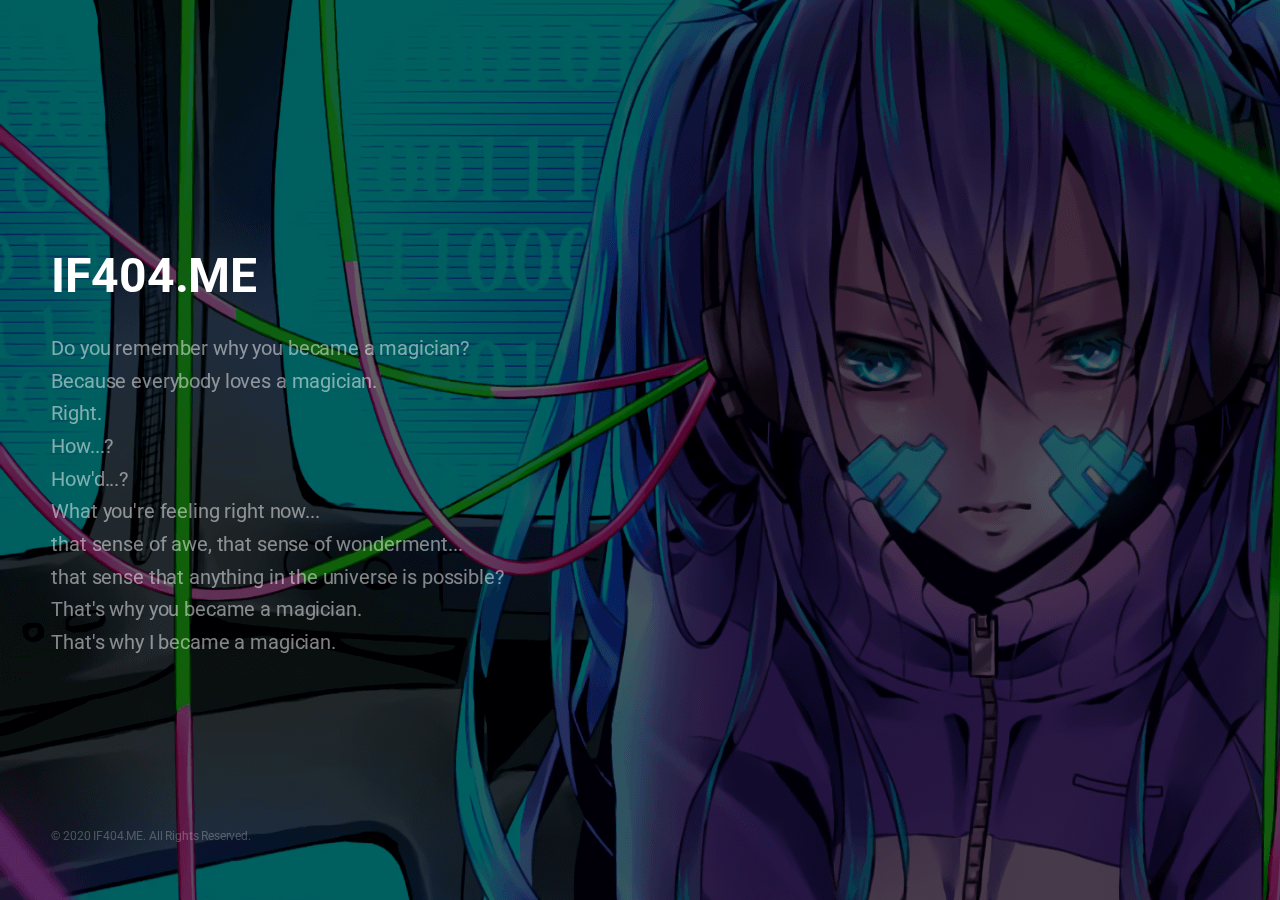
<file: index.html>
<!DOCTYPE HTML>

<html>

<head>
    <title>IF404.ME</title>
    <meta charset="utf-8" />
    <meta name="viewport" content="width=device-width, initial-scale=1, user-scalable=no" />
    <link rel="stylesheet" href="assets/css/main.css" />
    <link rel="icon" type="image/png" sizes="32x32" href="/images/favicon/favicon-32x32.png">
    <link rel="icon" type="image/png" sizes="16x16" href="/images/favicon/favicon-16x16.png">
</head>

<body class="is-preload">

    <!-- Header -->
    <header id="header">
        <h1>IF404.ME</h1>
        <p>Do you remember why you became a magician?<br />
            Because everybody loves a magician.<br />
            Right.<br />
            How...?<br />
            How'd...?<br />
            What you're feeling right now...<br />
            that sense of awe, that sense of wonderment...<br />
            that sense that anything in the universe is possible?<br />
            That's why you became a magician.<br />
            That's why I became a magician.<br />
        </p>
    </header>

    <!-- Footer -->
    <footer id="footer">
        <ul class="copyright">
            <li>&copy; 2020 IF404.ME. All Rights Reserved.</li>
        </ul>
    </footer>

    <!-- Scripts -->
    <script src="assets/js/main.js"></script>

</body>

</html>
</file>
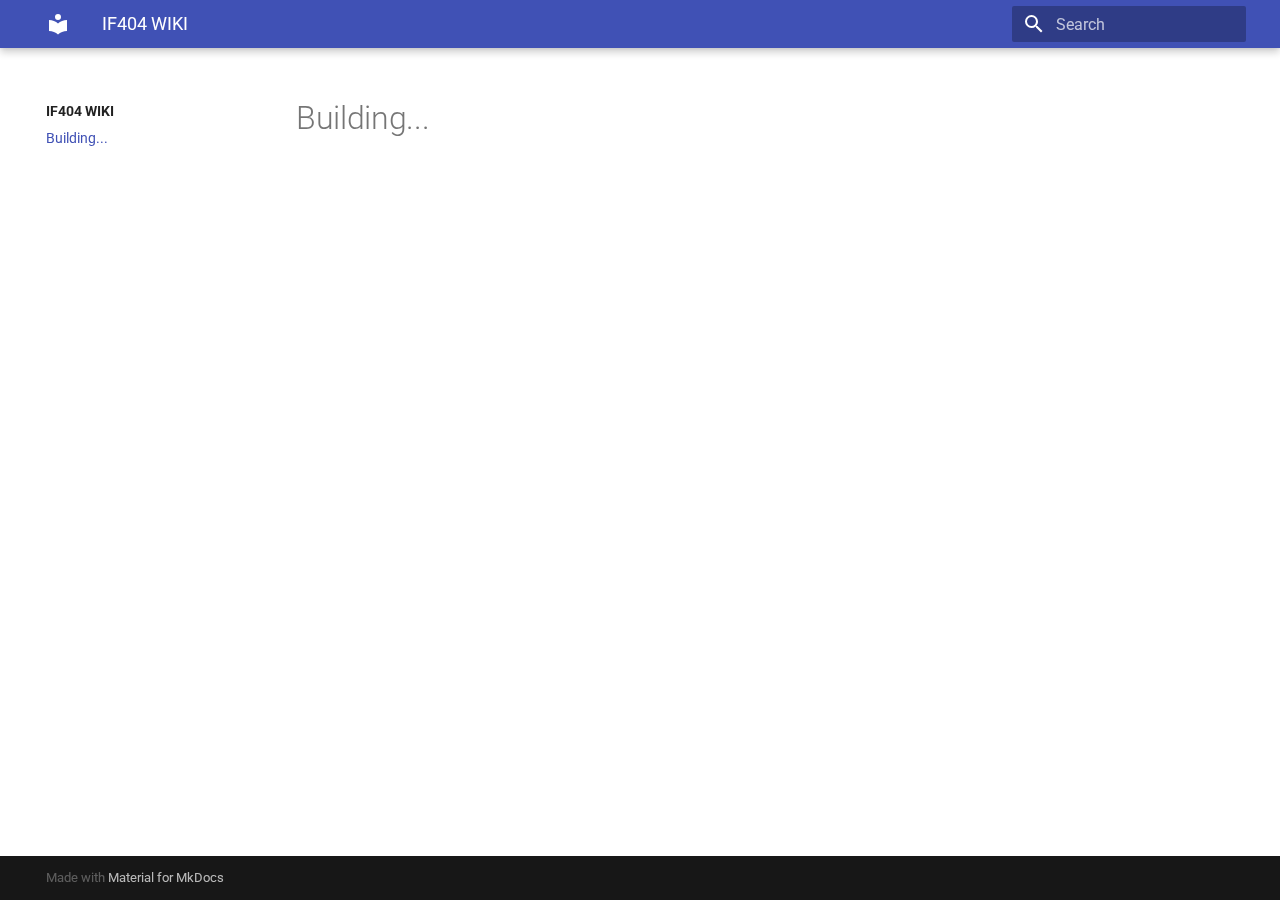
<file: wiki/index.html>
<!doctype html>
<html lang="en" class="no-js">
  <head>
    
      <meta charset="utf-8">
      <meta name="viewport" content="width=device-width,initial-scale=1">
      
      
      
      
      <link rel="shortcut icon" href="assets/images/favicon.png">
      <meta name="generator" content="mkdocs-1.1.2, mkdocs-material-6.2.8">
    
    
      
        <title>IF404 WIKI</title>
      
    
    
      <link rel="stylesheet" href="assets/stylesheets/main.cb6bc1d0.min.css">
      
        
        <link rel="stylesheet" href="assets/stylesheets/palette.39b8e14a.min.css">
        
      
    
    
    
      
        
        <link rel="preconnect" href="https://fonts.gstatic.com" crossorigin>
        <link rel="stylesheet" href="https://fonts.googleapis.com/css?family=Roboto:300,400,400i,700%7CRoboto+Mono&display=fallback">
        <style>body,input{font-family:"Roboto",-apple-system,BlinkMacSystemFont,Helvetica,Arial,sans-serif}code,kbd,pre{font-family:"Roboto Mono",SFMono-Regular,Consolas,Menlo,monospace}</style>
      
    
    
    
    
      
    
    
  </head>
  
  
    
    
    
    
    
    <body dir="ltr" data-md-color-scheme="" data-md-color-primary="none" data-md-color-accent="none">
      
  
    
    <input class="md-toggle" data-md-toggle="drawer" type="checkbox" id="__drawer" autocomplete="off">
    <input class="md-toggle" data-md-toggle="search" type="checkbox" id="__search" autocomplete="off">
    <label class="md-overlay" for="__drawer"></label>
    <div data-md-component="skip">
      
        
        <a href="#building" class="md-skip">
          Skip to content
        </a>
      
    </div>
    <div data-md-component="announce">
      
    </div>
    
      

<header class="md-header" data-md-component="header">
  <nav class="md-header-nav md-grid" aria-label="Header">
    <a href="." title="IF404 WIKI" class="md-header-nav__button md-logo" aria-label="IF404 WIKI">
      
  
  <svg xmlns="http://www.w3.org/2000/svg" viewBox="0 0 24 24"><path d="M12 8a3 3 0 003-3 3 3 0 00-3-3 3 3 0 00-3 3 3 3 0 003 3m0 3.54C9.64 9.35 6.5 8 3 8v11c3.5 0 6.64 1.35 9 3.54 2.36-2.19 5.5-3.54 9-3.54V8c-3.5 0-6.64 1.35-9 3.54z"/></svg>

    </a>
    <label class="md-header-nav__button md-icon" for="__drawer">
      <svg xmlns="http://www.w3.org/2000/svg" viewBox="0 0 24 24"><path d="M3 6h18v2H3V6m0 5h18v2H3v-2m0 5h18v2H3v-2z"/></svg>
    </label>
    <div class="md-header-nav__title" data-md-component="header-title">
      <div class="md-header-nav__ellipsis">
        <div class="md-header-nav__topic">
          <span class="md-ellipsis">
            IF404 WIKI
          </span>
        </div>
        <div class="md-header-nav__topic">
          <span class="md-ellipsis">
            
              Building...
            
          </span>
        </div>
      </div>
    </div>
    
      <label class="md-header-nav__button md-icon" for="__search">
        <svg xmlns="http://www.w3.org/2000/svg" viewBox="0 0 24 24"><path d="M9.5 3A6.5 6.5 0 0116 9.5c0 1.61-.59 3.09-1.56 4.23l.27.27h.79l5 5-1.5 1.5-5-5v-.79l-.27-.27A6.516 6.516 0 019.5 16 6.5 6.5 0 013 9.5 6.5 6.5 0 019.5 3m0 2C7 5 5 7 5 9.5S7 14 9.5 14 14 12 14 9.5 12 5 9.5 5z"/></svg>
      </label>
      
<div class="md-search" data-md-component="search" role="dialog">
  <label class="md-search__overlay" for="__search"></label>
  <div class="md-search__inner" role="search">
    <form class="md-search__form" name="search">
      <input type="text" class="md-search__input" name="query" aria-label="Search" placeholder="Search" autocapitalize="off" autocorrect="off" autocomplete="off" spellcheck="false" data-md-component="search-query" data-md-state="active" required>
      <label class="md-search__icon md-icon" for="__search">
        <svg xmlns="http://www.w3.org/2000/svg" viewBox="0 0 24 24"><path d="M9.5 3A6.5 6.5 0 0116 9.5c0 1.61-.59 3.09-1.56 4.23l.27.27h.79l5 5-1.5 1.5-5-5v-.79l-.27-.27A6.516 6.516 0 019.5 16 6.5 6.5 0 013 9.5 6.5 6.5 0 019.5 3m0 2C7 5 5 7 5 9.5S7 14 9.5 14 14 12 14 9.5 12 5 9.5 5z"/></svg>
        <svg xmlns="http://www.w3.org/2000/svg" viewBox="0 0 24 24"><path d="M20 11v2H8l5.5 5.5-1.42 1.42L4.16 12l7.92-7.92L13.5 5.5 8 11h12z"/></svg>
      </label>
      <button type="reset" class="md-search__icon md-icon" aria-label="Clear" data-md-component="search-reset" tabindex="-1">
        <svg xmlns="http://www.w3.org/2000/svg" viewBox="0 0 24 24"><path d="M19 6.41L17.59 5 12 10.59 6.41 5 5 6.41 10.59 12 5 17.59 6.41 19 12 13.41 17.59 19 19 17.59 13.41 12 19 6.41z"/></svg>
      </button>
    </form>
    <div class="md-search__output">
      <div class="md-search__scrollwrap" data-md-scrollfix>
        <div class="md-search-result" data-md-component="search-result">
          <div class="md-search-result__meta">
            Initializing search
          </div>
          <ol class="md-search-result__list"></ol>
        </div>
      </div>
    </div>
  </div>
</div>
    
    
  </nav>
</header>
    
    <div class="md-container" data-md-component="container">
      
      
        
      
      <main class="md-main" data-md-component="main">
        <div class="md-main__inner md-grid">
          
            
              
              <div class="md-sidebar md-sidebar--primary" data-md-component="navigation" >
                <div class="md-sidebar__scrollwrap">
                  <div class="md-sidebar__inner">
                    




<nav class="md-nav md-nav--primary" aria-label="Navigation" data-md-level="0">
  <label class="md-nav__title" for="__drawer">
    <a href="." title="IF404 WIKI" class="md-nav__button md-logo" aria-label="IF404 WIKI">
      
  
  <svg xmlns="http://www.w3.org/2000/svg" viewBox="0 0 24 24"><path d="M12 8a3 3 0 003-3 3 3 0 00-3-3 3 3 0 00-3 3 3 3 0 003 3m0 3.54C9.64 9.35 6.5 8 3 8v11c3.5 0 6.64 1.35 9 3.54 2.36-2.19 5.5-3.54 9-3.54V8c-3.5 0-6.64 1.35-9 3.54z"/></svg>

    </a>
    IF404 WIKI
  </label>
  
  <ul class="md-nav__list" data-md-scrollfix>
    
      
      
      

  
  
    
  
  
    <li class="md-nav__item md-nav__item--active">
      
      <input class="md-nav__toggle md-toggle" data-md-toggle="toc" type="checkbox" id="__toc">
      
        
      
      
      <a href="." class="md-nav__link md-nav__link--active">
        Building...
      </a>
      
    </li>
  

    
  </ul>
</nav>
                  </div>
                </div>
              </div>
            
            
              
              <div class="md-sidebar md-sidebar--secondary" data-md-component="toc" >
                <div class="md-sidebar__scrollwrap">
                  <div class="md-sidebar__inner">
                    
<nav class="md-nav md-nav--secondary" aria-label="Table of contents">
  
  
    
  
  
</nav>
                  </div>
                </div>
              </div>
            
          
          <div class="md-content">
            <article class="md-content__inner md-typeset">
              
                
                
                <h1 id="building">Building...</h1>
                
              
              
                


              
            </article>
          </div>
        </div>
      </main>
      
        
<footer class="md-footer">
  
  <div class="md-footer-meta md-typeset">
    <div class="md-footer-meta__inner md-grid">
      <div class="md-footer-copyright">
        
        Made with
        <a href="https://squidfunk.github.io/mkdocs-material/" target="_blank" rel="noopener">
          Material for MkDocs
        </a>
      </div>
      
    </div>
  </div>
</footer>
      
    </div>
    
      <script src="assets/javascripts/vendor.18f0862e.min.js"></script>
      <script src="assets/javascripts/bundle.994580cf.min.js"></script><script id="__lang" type="application/json">{"clipboard.copy": "Copy to clipboard", "clipboard.copied": "Copied to clipboard", "search.config.lang": "en", "search.config.pipeline": "trimmer, stopWordFilter", "search.config.separator": "[\\s\\-]+", "search.placeholder": "Search", "search.result.placeholder": "Type to start searching", "search.result.none": "No matching documents", "search.result.one": "1 matching document", "search.result.other": "# matching documents", "search.result.more.one": "1 more on this page", "search.result.more.other": "# more on this page", "search.result.term.missing": "Missing"}</script>
      
      <script>
        app = initialize({
          base: ".",
          features: [],
          search: Object.assign({
            worker: "assets/javascripts/worker/search.9c0e82ba.min.js"
          }, typeof search !== "undefined" && search)
        })
      </script>
      
    
  </body>
</html>
</file>
<file: assets/css/main.css>
@import url(fontawesome-all.min.css);
@import url("https://fonts.googleapis.com/css?family=Roboto:400,700");

/*
	Eventually by HTML5 UP
	html5up.net | @ajlkn
	Free for personal and commercial use under the CCA 3.0 license (html5up.net/license)
*/

html,
body,
div,
span,
applet,
object,
iframe,
h1,
h2,
h3,
h4,
h5,
h6,
p,
blockquote,
pre,
a,
abbr,
acronym,
address,
big,
cite,
code,
del,
dfn,
em,
img,
ins,
kbd,
q,
s,
samp,
small,
strike,
strong,
sub,
sup,
tt,
var,
b,
u,
i,
center,
dl,
dt,
dd,
ol,
ul,
li,
fieldset,
form,
label,
legend,
table,
caption,
tbody,
tfoot,
thead,
tr,
th,
td,
article,
aside,
canvas,
details,
embed,
figure,
figcaption,
footer,
header,
hgroup,
menu,
nav,
output,
ruby,
section,
summary,
time,
mark,
audio,
video {
    margin: 0;
    padding: 0;
    border: 0;
    font-size: 100%;
    font: inherit;
    vertical-align: baseline;
}

article,
aside,
details,
figcaption,
figure,
footer,
header,
hgroup,
menu,
nav,
section {
    display: block;
}

body {
    line-height: 1;
}

ol,
ul {
    list-style: none;
}

blockquote,
q {
    quotes: none;
}

blockquote:before,
blockquote:after,
q:before,
q:after {
    content: '';
    content: none;
}

table {
    border-collapse: collapse;
    border-spacing: 0;
}

body {
    -webkit-text-size-adjust: none;
}

mark {
    background-color: transparent;
    color: inherit;
}

input::-moz-focus-inner {
    border: 0;
    padding: 0;
}

input,
select,
textarea {
    -moz-appearance: none;
    -webkit-appearance: none;
    -ms-appearance: none;
    appearance: none;
}


/* Basic */

@-ms-viewport {
    width: device-width;
}

body {
    -ms-overflow-style: scrollbar;
}

@media screen and (max-width: 480px) {
    html,
    body {
        min-width: 320px;
    }
}

html {
    box-sizing: border-box;
}

*,
*:before,
*:after {
    box-sizing: inherit;
}

html,
body {
    height: 100%;
    overflow-x: hidden;
    width: 100%;
}

@media screen and (max-height: 640px) {
    html,
    body {
        height: auto;
        min-height: 100%;
    }
}

body {
    display: -moz-flex;
    display: -webkit-flex;
    display: -ms-flex;
    display: flex;
    -moz-flex-direction: column;
    -webkit-flex-direction: column;
    -ms-flex-direction: column;
    flex-direction: column;
    -moz-justify-content: center;
    -webkit-justify-content: center;
    -ms-justify-content: center;
    justify-content: center;
    background-color: #000;
    padding: 6em 4em 4em 4em;
}

body.is-preload *,
body.is-preload *:before,
body.is-preload *:after {
    -moz-animation: none !important;
    -webkit-animation: none !important;
    -ms-animation: none !important;
    animation: none !important;
    -moz-transition: none !important;
    -webkit-transition: none !important;
    -ms-transition: none !important;
    transition: none !important;
}

body>* {
    position: relative;
    z-index: 2;
}

@media screen and (max-width: 1680px) {
    body {
        padding: 6em 3.5em 3.5em 3.5em;
    }
}

@media screen and (max-width: 736px) {
    body {
        padding: 5em 2em 2em 2em;
    }
}

@media screen and (max-width: 360px) {
    body {
        padding: 5em 1.25em 1.25em 1.25em;
    }
}


/* BG */

#bg {
    -moz-transition: opacity 2s ease-in-out;
    -webkit-transition: opacity 2s ease-in-out;
    -ms-transition: opacity 2s ease-in-out;
    transition: opacity 2s ease-in-out;
    height: 100%;
    left: 0;
    opacity: 0.375;
    position: fixed;
    top: 0;
    width: 100%;
    z-index: 1;
}

#bg div {
    -moz-transition: opacity 3s ease;
    -webkit-transition: opacity 3s ease;
    -ms-transition: opacity 3s ease;
    transition: opacity 3s ease;
    background-size: cover;
    height: 100%;
    left: 0;
    opacity: 0;
    position: absolute;
    top: 0;
    visibility: hidden;
    width: 150%;
}

#bg div.visible {
    -moz-animation: bg 45s linear infinite;
    -webkit-animation: bg 45s linear infinite;
    -ms-animation: bg 45s linear infinite;
    animation: bg 45s linear infinite;
    opacity: 1;
    visibility: visible;
    z-index: 1;
}

#bg div.visible.top {
    z-index: 2;
}

@media screen and (max-width: 1280px) {
    #bg div.visible {
        -moz-animation: bg 29.25s linear infinite;
        -webkit-animation: bg 29.25s linear infinite;
        -ms-animation: bg 29.25s linear infinite;
        animation: bg 29.25s linear infinite;
    }
}

@media screen and (max-width: 736px) {
    #bg div.visible {
        -moz-animation: bg 18s linear infinite;
        -webkit-animation: bg 18s linear infinite;
        -ms-animation: bg 18s linear infinite;
        animation: bg 18s linear infinite;
    }
}

#bg div:only-child {
    -moz-animation-direction: alternate !important;
    -webkit-animation-direction: alternate !important;
    -ms-animation-direction: alternate !important;
    animation-direction: alternate !important;
}

body.is-preload #bg {
    opacity: 0;
}

@-moz-keyframes bg {
    0% {
        -moz-transform: translateX(0);
        -webkit-transform: translateX(0);
        -ms-transform: translateX(0);
        transform: translateX(0);
    }
    100% {
        -moz-transform: translateX(-25%);
        -webkit-transform: translateX(-25%);
        -ms-transform: translateX(-25%);
        transform: translateX(-25%);
    }
}

@-webkit-keyframes bg {
    0% {
        -moz-transform: translateX(0);
        -webkit-transform: translateX(0);
        -ms-transform: translateX(0);
        transform: translateX(0);
    }
    100% {
        -moz-transform: translateX(-25%);
        -webkit-transform: translateX(-25%);
        -ms-transform: translateX(-25%);
        transform: translateX(-25%);
    }
}

@-ms-keyframes bg {
    0% {
        -moz-transform: translateX(0);
        -webkit-transform: translateX(0);
        -ms-transform: translateX(0);
        transform: translateX(0);
    }
    100% {
        -moz-transform: translateX(-25%);
        -webkit-transform: translateX(-25%);
        -ms-transform: translateX(-25%);
        transform: translateX(-25%);
    }
}

@keyframes bg {
    0% {
        -moz-transform: translateX(0);
        -webkit-transform: translateX(0);
        -ms-transform: translateX(0);
        transform: translateX(0);
    }
    100% {
        -moz-transform: translateX(-25%);
        -webkit-transform: translateX(-25%);
        -ms-transform: translateX(-25%);
        transform: translateX(-25%);
    }
}


/* Type */

body,
input,
select,
textarea {
    color: rgba(255, 255, 255, 0.75);
    font-family: "Roboto", sans-serif;
    font-size: 16pt;
    font-weight: 400;
    letter-spacing: -0.01em;
    line-height: 1.65em;
}

@media screen and (max-width: 1680px) {
    body,
    input,
    select,
    textarea {
        font-size: 12pt;
    }
}

@media screen and (max-width: 1280px) {
    body,
    input,
    select,
    textarea {
        font-size: 11pt;
    }
}

@media screen and (max-width: 980px) {
    body,
    input,
    select,
    textarea {
        font-size: 12pt;
    }
}

@media screen and (max-width: 736px) {
    body,
    input,
    select,
    textarea {
        font-size: 12pt;
    }
}

@media screen and (max-width: 480px) {
    body,
    input,
    select,
    textarea {
        font-size: 12pt;
    }
}

a {
    -moz-transition: border-bottom-color 0.2s ease, color 0.2s ease;
    -webkit-transition: border-bottom-color 0.2s ease, color 0.2s ease;
    -ms-transition: border-bottom-color 0.2s ease, color 0.2s ease;
    transition: border-bottom-color 0.2s ease, color 0.2s ease;
    border-bottom: dotted 1px rgba(255, 255, 255, 0.25);
    color: #1cb495;
    text-decoration: none;
}

a:hover {
    border-bottom-color: transparent;
    color: #1cb495 !important;
    text-decoration: none;
}

strong,
b {
    color: #fff;
    font-weight: 700;
}

em,
i {
    font-style: italic;
}

p {
    margin: 0 0 2em 0;
}

h1,
h2,
h3,
h4,
h5,
h6 {
    color: #fff;
    font-weight: 700;
    line-height: 1em;
    margin: 0 0 1em 0;
}

h1 a,
h2 a,
h3 a,
h4 a,
h5 a,
h6 a {
    color: inherit;
    text-decoration: none;
}

h1 {
    font-size: 2.5em;
    line-height: 1.25em;
}

h2 {
    font-size: 1.75em;
    line-height: 1.5em;
}

h3 {
    font-size: 1.35em;
    line-height: 1.5em;
}

h4 {
    font-size: 1.1em;
    line-height: 1.5em;
}

h5 {
    font-size: 0.9em;
    line-height: 1.5em;
}

h6 {
    font-size: 0.7em;
    line-height: 1.5em;
}

sub {
    font-size: 0.8em;
    position: relative;
    top: 0.5em;
}

sup {
    font-size: 0.8em;
    position: relative;
    top: -0.5em;
}

blockquote {
    border-left: solid 8px rgba(255, 255, 255, 0.35);
    font-style: italic;
    margin: 0 0 2em 0;
    padding: 0.5em 0 0.5em 2em;
}

code {
    background: rgba(255, 255, 255, 0.125);
    border-radius: 6px;
    border: solid 2px rgba(255, 255, 255, 0.35);
    font-family: "Courier New", monospace;
    font-size: 0.9em;
    margin: 0 0.25em;
    padding: 0.25em 0.65em;
}

pre {
    -webkit-overflow-scrolling: touch;
    font-family: "Courier New", monospace;
    font-size: 0.9em;
    margin: 0 0 2em 0;
}

pre code {
    display: block;
    line-height: 1.75em;
    padding: 1em 1.5em;
    overflow-x: auto;
}

hr {
    border: 0;
    border-bottom: solid 2px rgba(255, 255, 255, 0.35);
    margin: 2em 0;
}

hr.major {
    margin: 3em 0;
}


/* Section/Article */

section.special,
article.special {
    text-align: center;
}

header p {
    color: rgba(255, 255, 255, 0.5);
    position: relative;
    margin: 0 0 1.5em 0;
}

header h2+p {
    font-size: 1.25em;
    margin-top: -1em;
    line-height: 1.5em;
}

header h3+p {
    font-size: 1.1em;
    margin-top: -0.8em;
    line-height: 1.5em;
}

header h4+p,
header h5+p,
header h6+p {
    font-size: 0.9em;
    margin-top: -0.6em;
    line-height: 1.5em;
}

@media screen and (max-width: 980px) {
    header br {
        display: none;
    }
}

@media screen and (max-width: 736px) {
    header br {
        display: inline;
    }
}

@media screen and (max-width: 480px) {
    header br {
        display: none;
    }
}


/* Icon */

.icon {
    text-decoration: none;
    border-bottom: none;
    position: relative;
}

.icon:before {
    -moz-osx-font-smoothing: grayscale;
    -webkit-font-smoothing: antialiased;
    display: inline-block;
    font-style: normal;
    font-variant: normal;
    text-rendering: auto;
    line-height: 1;
    text-transform: none !important;
    font-family: 'Font Awesome 5 Free';
    font-weight: 400;
}

.icon>.label {
    display: none;
}

.icon:before {
    line-height: inherit;
}

.icon.solid:before {
    font-weight: 900;
}

.icon.brands:before {
    font-family: 'Font Awesome 5 Brands';
}


/* List */

ol {
    list-style: decimal;
    margin: 0 0 2em 0;
    padding-left: 1.25em;
}

ol li {
    padding-left: 0.25em;
}

ul {
    list-style: disc;
    margin: 0 0 2em 0;
    padding-left: 1em;
}

ul li {
    padding-left: 0.5em;
}


/* Icons */

ul.icons {
    cursor: default;
    list-style: none;
    padding-left: 0;
}

ul.icons li {
    display: inline-block;
    padding: 0 1em 0 0;
}

ul.icons li:last-child {
    padding-right: 0;
}

ul.icons li .icon:before {
    font-size: 1.25em;
}

ul.icons li a {
    color: inherit;
}


/* Form */

form {
    margin: 0 0 2em 0;
}

form .message {
    text-decoration: none;
    -moz-transition: opacity 0.2s ease-in-out, -moz-transform 0.2s ease-in-out;
    -webkit-transition: opacity 0.2s ease-in-out, -webkit-transform 0.2s ease-in-out;
    -ms-transition: opacity 0.2s ease-in-out, -ms-transform 0.2s ease-in-out;
    transition: opacity 0.2s ease-in-out, transform 0.2s ease-in-out;
    -moz-transform: scale(1.05);
    -webkit-transform: scale(1.05);
    -ms-transform: scale(1.05);
    transform: scale(1.05);
    height: 2.75em;
    line-height: 2.75em;
    opacity: 0;
}

form .message:before {
    -moz-osx-font-smoothing: grayscale;
    -webkit-font-smoothing: antialiased;
    display: inline-block;
    font-style: normal;
    font-variant: normal;
    text-rendering: auto;
    line-height: 1;
    text-transform: none !important;
    font-family: 'Font Awesome 5 Free';
    font-weight: 900;
}

form .message:before {
    margin-right: 0.5em;
}

form .message.visible {
    -moz-transform: scale(1);
    -webkit-transform: scale(1);
    -ms-transform: scale(1);
    transform: scale(1);
    opacity: 1;
}

form .message.success {
    color: #1cb495;
}

form .message.success:before {
    content: '\f00c';
}

form .message.failure {
    color: #ff2361;
}

form .message.failure:before {
    content: '\f119';
}

label {
    color: #fff;
    display: block;
    font-size: 0.9em;
    font-weight: 700;
    margin: 0 0 1em 0;
}

@-moz-keyframes focus {
    0% {
        -moz-transform: scale(1);
        -webkit-transform: scale(1);
        -ms-transform: scale(1);
        transform: scale(1);
    }
    50% {
        -moz-transform: scale(1.025);
        -webkit-transform: scale(1.025);
        -ms-transform: scale(1.025);
        transform: scale(1.025);
    }
    100% {
        -moz-transform: scale(1);
        -webkit-transform: scale(1);
        -ms-transform: scale(1);
        transform: scale(1);
    }
}

@-webkit-keyframes focus {
    0% {
        -moz-transform: scale(1);
        -webkit-transform: scale(1);
        -ms-transform: scale(1);
        transform: scale(1);
    }
    50% {
        -moz-transform: scale(1.025);
        -webkit-transform: scale(1.025);
        -ms-transform: scale(1.025);
        transform: scale(1.025);
    }
    100% {
        -moz-transform: scale(1);
        -webkit-transform: scale(1);
        -ms-transform: scale(1);
        transform: scale(1);
    }
}

@-ms-keyframes focus {
    0% {
        -moz-transform: scale(1);
        -webkit-transform: scale(1);
        -ms-transform: scale(1);
        transform: scale(1);
    }
    50% {
        -moz-transform: scale(1.025);
        -webkit-transform: scale(1.025);
        -ms-transform: scale(1.025);
        transform: scale(1.025);
    }
    100% {
        -moz-transform: scale(1);
        -webkit-transform: scale(1);
        -ms-transform: scale(1);
        transform: scale(1);
    }
}

@keyframes focus {
    0% {
        -moz-transform: scale(1);
        -webkit-transform: scale(1);
        -ms-transform: scale(1);
        transform: scale(1);
    }
    50% {
        -moz-transform: scale(1.025);
        -webkit-transform: scale(1.025);
        -ms-transform: scale(1.025);
        transform: scale(1.025);
    }
    100% {
        -moz-transform: scale(1);
        -webkit-transform: scale(1);
        -ms-transform: scale(1);
        transform: scale(1);
    }
}

input[type="text"],
input[type="password"],
input[type="email"],
select,
textarea {
    -moz-appearance: none;
    -webkit-appearance: none;
    -ms-appearance: none;
    appearance: none;
    -moz-transform: scale(1);
    -webkit-transform: scale(1);
    -ms-transform: scale(1);
    transform: scale(1);
    -moz-transition: border-color 0.2s ease, background-color 0.2s ease;
    -webkit-transition: border-color 0.2s ease, background-color 0.2s ease;
    -ms-transition: border-color 0.2s ease, background-color 0.2s ease;
    transition: border-color 0.2s ease, background-color 0.2s ease;
    background-color: transparent;
    border-radius: 6px;
    border: none;
    border: solid 2px rgba(255, 255, 255, 0.35);
    color: inherit;
    display: block;
    outline: 0;
    padding: 0 1em;
    text-decoration: none;
    width: 100%;
}

input[type="text"]:invalid,
input[type="password"]:invalid,
input[type="email"]:invalid,
select:invalid,
textarea:invalid {
    box-shadow: none;
}

input[type="text"]:focus,
input[type="password"]:focus,
input[type="email"]:focus,
select:focus,
textarea:focus {
    -moz-animation: focus 0.1s;
    -webkit-animation: focus 0.1s;
    -ms-animation: focus 0.1s;
    animation: focus 0.1s;
    background-color: rgba(255, 255, 255, 0.125);
    border-color: #1cb495;
}

select {
    background-image: url("data:image/svg+xml;charset=utf8,%3Csvg xmlns='http://www.w3.org/2000/svg' width='40' height='40' preserveAspectRatio='none' viewBox='0 0 40 40'%3E%3Cpath d='M9.4,12.3l10.4,10.4l10.4-10.4c0.2-0.2,0.5-0.4,0.9-0.4c0.3,0,0.6,0.1,0.9,0.4l3.3,3.3c0.2,0.2,0.4,0.5,0.4,0.9 c0,0.4-0.1,0.6-0.4,0.9L20.7,31.9c-0.2,0.2-0.5,0.4-0.9,0.4c-0.3,0-0.6-0.1-0.9-0.4L4.3,17.3c-0.2-0.2-0.4-0.5-0.4-0.9 c0-0.4,0.1-0.6,0.4-0.9l3.3-3.3c0.2-0.2,0.5-0.4,0.9-0.4S9.1,12.1,9.4,12.3z' fill='rgba(255, 255, 255, 0.35)' /%3E%3C/svg%3E");
    background-size: 1.25rem;
    background-repeat: no-repeat;
    background-position: calc(100% - 1rem) center;
    height: 2.75em;
    padding-right: 2.75em;
    text-overflow: ellipsis;
}

select option {
    color: #fff;
    background: #000;
}

select:focus::-ms-value {
    background-color: transparent;
}

select::-ms-expand {
    display: none;
}

input[type="text"],
input[type="password"],
input[type="email"],
select {
    height: 2.75em;
}

textarea {
    padding: 0.75em 1em;
}

input[type="checkbox"],
input[type="radio"] {
    -moz-appearance: none;
    -webkit-appearance: none;
    -ms-appearance: none;
    appearance: none;
    display: block;
    float: left;
    margin-right: -2em;
    opacity: 0;
    width: 1em;
    z-index: -1;
}

input[type="checkbox"]+label,
input[type="radio"]+label {
    text-decoration: none;
    color: rgba(255, 255, 255, 0.75);
    cursor: pointer;
    display: inline-block;
    font-size: 1em;
    font-weight: 400;
    padding-left: 2.4em;
    padding-right: 0.75em;
    position: relative;
}

input[type="checkbox"]+label:before,
input[type="radio"]+label:before {
    -moz-osx-font-smoothing: grayscale;
    -webkit-font-smoothing: antialiased;
    display: inline-block;
    font-style: normal;
    font-variant: normal;
    text-rendering: auto;
    line-height: 1;
    text-transform: none !important;
    font-family: 'Font Awesome 5 Free';
    font-weight: 900;
}

input[type="checkbox"]+label:before,
input[type="radio"]+label:before {
    background: rgba(255, 255, 255, 0.125);
    border-radius: 6px;
    border: solid 2px rgba(255, 255, 255, 0.35);
    content: '';
    display: inline-block;
    font-size: 0.8em;
    height: 1.65em;
    left: 0;
    line-height: 1.65em;
    position: absolute;
    text-align: center;
    top: 0;
    width: 1.65em;
}

input[type="checkbox"]:checked+label:before,
input[type="radio"]:checked+label:before {
    background: #1cb495;
    border-color: #1cb495;
    color: #ffffff;
    content: '\f00c';
}

input[type="checkbox"]:focus+label:before,
input[type="radio"]:focus+label:before {
    border-color: #1cb495;
    box-shadow: 0 0 0 2px #1cb495;
}

input[type="checkbox"]+label:before {
    border-radius: 6px;
}

input[type="radio"]+label:before {
    border-radius: 100%;
}

::-webkit-input-placeholder {
    color: rgba(255, 255, 255, 0.5) !important;
    opacity: 1.0;
}

:-moz-placeholder {
    color: rgba(255, 255, 255, 0.5) !important;
    opacity: 1.0;
}

::-moz-placeholder {
    color: rgba(255, 255, 255, 0.5) !important;
    opacity: 1.0;
}

:-ms-input-placeholder {
    color: rgba(255, 255, 255, 0.5) !important;
    opacity: 1.0;
}

.formerize-placeholder {
    color: rgba(255, 255, 255, 0.5) !important;
    opacity: 1.0;
}


/* Button */

input[type="submit"],
input[type="reset"],
input[type="button"],
button,
.button {
    -moz-appearance: none;
    -webkit-appearance: none;
    -ms-appearance: none;
    appearance: none;
    -moz-transition: background-color 0.2s ease-in-out, color 0.2s ease-in-out, opacity 0.2s ease-in-out;
    -webkit-transition: background-color 0.2s ease-in-out, color 0.2s ease-in-out, opacity 0.2s ease-in-out;
    -ms-transition: background-color 0.2s ease-in-out, color 0.2s ease-in-out, opacity 0.2s ease-in-out;
    transition: background-color 0.2s ease-in-out, color 0.2s ease-in-out, opacity 0.2s ease-in-out;
    background-color: #1cb495;
    border-radius: 6px;
    border: 0;
    color: #ffffff !important;
    cursor: pointer;
    display: inline-block;
    font-weight: 700;
    height: 2.75em;
    line-height: 2.75em;
    padding: 0 1.125em;
    text-align: center;
    text-decoration: none;
    white-space: nowrap;
}

input[type="submit"]:hover,
input[type="reset"]:hover,
input[type="button"]:hover,
button:hover,
.button:hover {
    background-color: #1fcaa7;
}

input[type="submit"]:active,
input[type="reset"]:active,
input[type="button"]:active,
button:active,
.button:active {
    background-color: #199e83;
}

input[type="submit"].disabled,
input[type="submit"]:disabled,
input[type="reset"].disabled,
input[type="reset"]:disabled,
input[type="button"].disabled,
input[type="button"]:disabled,
button.disabled,
button:disabled,
.button.disabled,
.button:disabled {
    opacity: 0.5;
}

@media screen and (max-width: 480px) {
    input[type="submit"],
    input[type="reset"],
    input[type="button"],
    button,
    .button {
        padding: 0;
    }
}


/* Header */

#header h1 {
    font-size: 3.25em;
    margin: 0 0 0.55em 0;
}

#header p {
    font-size: 1.35em;
    line-height: 1.65em;
}

#header a {
    color: inherit;
}

@media screen and (max-width: 736px) {
    #header h1 {
        font-size: 2em;
    }
    #header p {
        font-size: 1em;
    }
}

@media screen and (max-width: 480px) {
    #header {
        margin: 0 0 1em 0;
    }
}


/* Signup Form */

#signup-form {
    display: -moz-flex;
    display: -webkit-flex;
    display: -ms-flex;
    display: flex;
    position: relative;
}

#signup-form input[type="text"],
#signup-form input[type="password"],
#signup-form input[type="email"] {
    width: 18em;
}

#signup-form>* {
    margin: 0 0 0 1em;
}

#signup-form> :first-child {
    margin: 0 0 0 0;
}

@media screen and (max-width: 480px) {
    #signup-form {
        -moz-flex-direction: column;
        -webkit-flex-direction: column;
        -ms-flex-direction: column;
        flex-direction: column;
    }
    #signup-form input[type="type"],
    #signup-form input[type="password"],
    #signup-form input[type="email"] {
        width: 100%;
    }
    #signup-form>* {
        margin: 1.25em 0 0 0;
    }
    #signup-form .message {
        bottom: -1.5em;
        font-size: 0.9em;
        height: 1em;
        left: 0;
        line-height: inherit;
        margin-top: 0;
        position: absolute;
    }
}


/* Footer */

#footer {
    -moz-transition: opacity 0.5s ease-in-out;
    -webkit-transition: opacity 0.5s ease-in-out;
    -ms-transition: opacity 0.5s ease-in-out;
    transition: opacity 0.5s ease-in-out;
    bottom: 4em;
    color: rgba(255, 255, 255, 0.5);
    left: 4em;
    opacity: 0.5;
    position: absolute;
}

#footer .icons {
    margin: 0 0 0.5em 0;
}

#footer .copyright {
    font-size: 0.8em;
    list-style: none;
    padding: 0;
}

#footer .copyright li {
    border-left: solid 1px rgba(255, 255, 255, 0.25);
    display: inline-block;
    line-height: 1em;
    margin: 0 0 0 0.75em;
    padding: 0 0 0 0.75em;
}

#footer .copyright li:first-child {
    border-left: 0;
    margin-left: 0;
    padding-left: 0;
}

#footer .copyright a {
    color: inherit;
}

#footer:hover {
    opacity: 1;
}

#footer> :last-child {
    margin-bottom: 0;
}

@media screen and (max-width: 1680px) {
    #footer {
        bottom: 3.5em;
        left: 3.5em;
    }
}

@media screen and (max-width: 736px) {
    #footer {
        bottom: 2em;
        left: 2em;
    }
}

@media screen and (max-width: 360px) {
    #footer {
        bottom: 1.25em;
        left: 1.25em;
    }
}

@media screen and (max-height: 640px) {
    #footer {
        bottom: auto;
        left: auto;
        margin: 1em 0 0 0;
        position: relative;
    }
}
</file>
<file: wiki/assets/stylesheets/main.cb6bc1d0.min.css>
html{box-sizing:border-box;-webkit-text-size-adjust:none;-moz-text-size-adjust:none;-ms-text-size-adjust:none;text-size-adjust:none}*,*::before,*::after{box-sizing:inherit}body{margin:0}a,button,label,input{-webkit-tap-highlight-color:transparent}a{color:inherit;text-decoration:none}hr{display:block;box-sizing:content-box;height:.05rem;padding:0;overflow:visible;border:0}small{font-size:80%}sub,sup{line-height:1em}img{border-style:none}table{border-collapse:separate;border-spacing:0}td,th{font-weight:400;vertical-align:top}button{margin:0;padding:0;font-size:inherit;background:transparent;border:0}input{border:0;outline:none}:root{--md-default-fg-color: hsla(0, 0%, 0%, 0.87);--md-default-fg-color--light: hsla(0, 0%, 0%, 0.54);--md-default-fg-color--lighter: hsla(0, 0%, 0%, 0.32);--md-default-fg-color--lightest: hsla(0, 0%, 0%, 0.07);--md-default-bg-color: hsla(0, 0%, 100%, 1);--md-default-bg-color--light: hsla(0, 0%, 100%, 0.7);--md-default-bg-color--lighter: hsla(0, 0%, 100%, 0.3);--md-default-bg-color--lightest: hsla(0, 0%, 100%, 0.12);--md-primary-fg-color: hsla(231, 48%, 48%, 1);--md-primary-fg-color--light: hsla(231, 44%, 56%, 1);--md-primary-fg-color--dark: hsla(232, 54%, 41%, 1);--md-primary-bg-color: hsla(0, 0%, 100%, 1);--md-primary-bg-color--light: hsla(0, 0%, 100%, 0.7);--md-accent-fg-color: hsla(231, 99%, 66%, 1);--md-accent-fg-color--transparent: hsla(231, 99%, 66%, 0.1);--md-accent-bg-color: hsla(0, 0%, 100%, 1);--md-accent-bg-color--light: hsla(0, 0%, 100%, 0.7)}:root>*{--md-code-fg-color: hsla(200, 18%, 26%, 1);--md-code-bg-color: hsla(0, 0%, 96%, 1);--md-code-hl-color: hsla(60, 100%, 50%, 0.5);--md-code-hl-number-color: hsla(0, 67%, 50%, 1);--md-code-hl-special-color: hsla(340, 83%, 47%, 1);--md-code-hl-function-color: hsla(291, 45%, 50%, 1);--md-code-hl-constant-color: hsla(250, 63%, 60%, 1);--md-code-hl-keyword-color: hsla(219, 54%, 51%, 1);--md-code-hl-string-color: hsla(150, 63%, 30%, 1);--md-code-hl-name-color: var(--md-code-fg-color);--md-code-hl-operator-color: var(--md-default-fg-color--light);--md-code-hl-punctuation-color: var(--md-default-fg-color--light);--md-code-hl-comment-color: var(--md-default-fg-color--light);--md-code-hl-generic-color: var(--md-default-fg-color--light);--md-code-hl-variable-color: var(--md-default-fg-color--light);--md-typeset-color: var(--md-default-fg-color);--md-typeset-a-color: var(--md-primary-fg-color);--md-typeset-mark-color: hsla(60, 100%, 50%, 0.5);--md-typeset-del-color: hsla(6, 90%, 60%, 0.15);--md-typeset-ins-color: hsla(150, 90%, 44%, 0.15);--md-typeset-kbd-color: hsla(0, 0%, 98%, 1);--md-typeset-kbd-accent-color: hsla(0, 100%, 100%, 1);--md-typeset-kbd-border-color: hsla(0, 0%, 72%, 1);--md-admonition-fg-color: var(--md-default-fg-color);--md-admonition-bg-color: var(--md-default-bg-color);--md-footer-fg-color: hsla(0, 0%, 100%, 1);--md-footer-fg-color--light: hsla(0, 0%, 100%, 0.7);--md-footer-fg-color--lighter: hsla(0, 0%, 100%, 0.3);--md-footer-bg-color: hsla(0, 0%, 0%, 0.87);--md-footer-bg-color--dark: hsla(0, 0%, 0%, 0.32)}.md-icon svg{display:block;width:1.2rem;height:1.2rem;fill:currentColor}body{-webkit-font-smoothing:antialiased;-moz-osx-font-smoothing:grayscale}body,input{color:var(--md-typeset-color);font-feature-settings:"kern","liga";font-family:-apple-system,BlinkMacSystemFont,Helvetica,Arial,sans-serif}code,pre,kbd{color:var(--md-typeset-color);font-feature-settings:"kern";font-family:SFMono-Regular,Consolas,Menlo,monospace}:root{--md-typeset-table--ascending: url("data:image/svg+xml;charset=utf-8,<?xml version='1.0' encoding='UTF-8'?><!DOCTYPE svg PUBLIC '-//W3C//DTD SVG 1.1//EN' 'http://www.w3.org/Graphics/SVG/1.1/DTD/svg11.dtd'><svg xmlns='http://www.w3.org/2000/svg' xmlns:xlink='http://www.w3.org/1999/xlink' version='1.1' id='mdi-arrow-down' width='24' height='24' viewBox='0 0 24 24'><path d='M11,4H13V16L18.5,10.5L19.92,11.92L12,19.84L4.08,11.92L5.5,10.5L11,16V4Z'/></svg>");--md-typeset-table--descending: url("data:image/svg+xml;charset=utf-8,<?xml version='1.0' encoding='UTF-8'?><!DOCTYPE svg PUBLIC '-//W3C//DTD SVG 1.1//EN' 'http://www.w3.org/Graphics/SVG/1.1/DTD/svg11.dtd'><svg xmlns='http://www.w3.org/2000/svg' xmlns:xlink='http://www.w3.org/1999/xlink' version='1.1' id='mdi-arrow-up' width='24' height='24' viewBox='0 0 24 24'><path d='M13,20H11V8L5.5,13.5L4.08,12.08L12,4.16L19.92,12.08L18.5,13.5L13,8V20Z'/></svg>")}.md-typeset{font-size:.8rem;line-height:1.6;-webkit-print-color-adjust:exact;color-adjust:exact}@media print{.md-typeset{font-size:.68rem}}.md-typeset p,.md-typeset ul,.md-typeset ol,.md-typeset dl,.md-typeset blockquote{margin:1em 0}.md-typeset h1{margin:0 0 1.25em;color:var(--md-default-fg-color--light);font-weight:300;font-size:2em;line-height:1.3;letter-spacing:-0.01em}.md-typeset h2{margin:1.6em 0 .64em;font-weight:300;font-size:1.5625em;line-height:1.4;letter-spacing:-0.01em}.md-typeset h3{margin:1.6em 0 .8em;font-weight:400;font-size:1.25em;line-height:1.5;letter-spacing:-0.01em}.md-typeset h2+h3{margin-top:.8em}.md-typeset h4{margin:1em 0;font-weight:700;letter-spacing:-0.01em}.md-typeset h5,.md-typeset h6{margin:1.25em 0;color:var(--md-default-fg-color--light);font-weight:700;font-size:.8em;letter-spacing:-0.01em}.md-typeset h5{text-transform:uppercase}.md-typeset hr{margin:1.5em 0;border-bottom:.05rem solid var(--md-default-fg-color--lightest)}.md-typeset a{color:var(--md-typeset-a-color);word-break:break-word}.md-typeset a,.md-typeset a::before{transition:color 125ms}.md-typeset a:focus,.md-typeset a:hover{color:var(--md-accent-fg-color)}.md-typeset code,.md-typeset pre,.md-typeset kbd{color:var(--md-code-fg-color);direction:ltr}@media print{.md-typeset code,.md-typeset pre,.md-typeset kbd{white-space:pre-wrap}}.md-typeset code{padding:0 .2941176471em;font-size:.85em;word-break:break-word;background-color:var(--md-code-bg-color);border-radius:.1rem;-webkit-box-decoration-break:clone;box-decoration-break:clone}.md-typeset code:not(.focus-visible){outline:none;-webkit-tap-highlight-color:transparent}.md-typeset h1 code,.md-typeset h2 code,.md-typeset h3 code,.md-typeset h4 code,.md-typeset h5 code,.md-typeset h6 code{margin:initial;padding:initial;background-color:transparent;box-shadow:none}.md-typeset a>code{color:currentColor}.md-typeset pre{position:relative;margin:1em 0;line-height:1.4}.md-typeset pre>code{display:block;margin:0;padding:.7720588235em 1.1764705882em;overflow:auto;word-break:normal;box-shadow:none;-webkit-box-decoration-break:slice;box-decoration-break:slice;touch-action:auto;scrollbar-width:thin;scrollbar-color:var(--md-default-fg-color--lighter) transparent}.md-typeset pre>code:hover{scrollbar-color:var(--md-accent-fg-color) transparent}.md-typeset pre>code::-webkit-scrollbar{width:.2rem;height:.2rem}.md-typeset pre>code::-webkit-scrollbar-thumb{background-color:var(--md-default-fg-color--lighter)}.md-typeset pre>code::-webkit-scrollbar-thumb:hover{background-color:var(--md-accent-fg-color)}@media screen and (max-width: 44.9375em){.md-typeset>pre{margin:1em -0.8rem}.md-typeset>pre code{border-radius:0}}.md-typeset kbd{display:inline-block;padding:0 .6666666667em;color:var(--md-default-fg-color);font-size:.75em;vertical-align:text-top;word-break:break-word;background-color:var(--md-typeset-kbd-color);border-radius:.1rem;box-shadow:0 .1rem 0 .05rem var(--md-typeset-kbd-border-color),0 .1rem 0 var(--md-typeset-kbd-border-color),0 -0.1rem .2rem var(--md-typeset-kbd-accent-color) inset}.md-typeset mark{color:inherit;word-break:break-word;background-color:var(--md-typeset-mark-color);-webkit-box-decoration-break:clone;box-decoration-break:clone}.md-typeset abbr{text-decoration:none;border-bottom:.05rem dotted var(--md-default-fg-color--light);cursor:help}@media(hover: none){.md-typeset abbr{position:relative}.md-typeset abbr[title]:focus::after,.md-typeset abbr[title]:hover::after{box-shadow:0 2px 2px 0 rgba(0,0,0,.14),0 1px 5px 0 rgba(0,0,0,.12),0 3px 1px -2px rgba(0,0,0,.2);position:absolute;left:0;display:inline-block;width:auto;min-width:-webkit-max-content;min-width:-moz-max-content;min-width:max-content;max-width:80%;margin-top:2em;padding:.2rem .3rem;color:var(--md-default-bg-color);font-size:.7rem;background-color:var(--md-default-fg-color);border-radius:.1rem;content:attr(title)}}.md-typeset small{opacity:.75}.md-typeset sup,.md-typeset sub{margin-left:.078125em}[dir=rtl] .md-typeset sup,[dir=rtl] .md-typeset sub{margin-right:.078125em;margin-left:initial}.md-typeset blockquote{padding-left:.6rem;color:var(--md-default-fg-color--light);border-left:.2rem solid var(--md-default-fg-color--lighter)}[dir=rtl] .md-typeset blockquote{padding-right:.6rem;padding-left:initial;border-right:.2rem solid var(--md-default-fg-color--lighter);border-left:initial}.md-typeset ul{list-style-type:disc}.md-typeset ul,.md-typeset ol{margin-left:.625em;padding:0}[dir=rtl] .md-typeset ul,[dir=rtl] .md-typeset ol{margin-right:.625em;margin-left:initial}.md-typeset ul ol,.md-typeset ol ol{list-style-type:lower-alpha}.md-typeset ul ol ol,.md-typeset ol ol ol{list-style-type:lower-roman}.md-typeset ul li,.md-typeset ol li{margin-bottom:.5em;margin-left:1.25em}[dir=rtl] .md-typeset ul li,[dir=rtl] .md-typeset ol li{margin-right:1.25em;margin-left:initial}.md-typeset ul li p,.md-typeset ul li blockquote,.md-typeset ol li p,.md-typeset ol li blockquote{margin:.5em 0}.md-typeset ul li:last-child,.md-typeset ol li:last-child{margin-bottom:0}.md-typeset ul li ul,.md-typeset ul li ol,.md-typeset ol li ul,.md-typeset ol li ol{margin:.5em 0 .5em .625em}[dir=rtl] .md-typeset ul li ul,[dir=rtl] .md-typeset ul li ol,[dir=rtl] .md-typeset ol li ul,[dir=rtl] .md-typeset ol li ol{margin-right:.625em;margin-left:initial}.md-typeset dd{margin:1em 0 1.5em 1.875em}[dir=rtl] .md-typeset dd{margin-right:1.875em;margin-left:initial}.md-typeset img,.md-typeset svg{max-width:100%;height:auto}.md-typeset img[align=left],.md-typeset svg[align=left]{margin:1em;margin-left:0}.md-typeset img[align=right],.md-typeset svg[align=right]{margin:1em;margin-right:0}.md-typeset img[align]:only-child,.md-typeset svg[align]:only-child{margin-top:0}.md-typeset figure{width:-webkit-fit-content;width:-moz-fit-content;width:fit-content;max-width:100%;margin:0 auto;text-align:center}.md-typeset figure img{display:block}.md-typeset figcaption{max-width:24rem;margin:1em auto 2em;font-style:italic}.md-typeset iframe{max-width:100%}.md-typeset table:not([class]){display:inline-block;max-width:100%;overflow:auto;font-size:.64rem;background-color:var(--md-default-bg-color);border-radius:.1rem;box-shadow:0 .2rem .5rem rgba(0,0,0,.05),0 0 .05rem rgba(0,0,0,.1);touch-action:auto}@media print{.md-typeset table:not([class]){display:table}}.md-typeset table:not([class])+*{margin-top:1.5em}.md-typeset table:not([class]) th>*:first-child,.md-typeset table:not([class]) td>*:first-child{margin-top:0}.md-typeset table:not([class]) th>*:last-child,.md-typeset table:not([class]) td>*:last-child{margin-bottom:0}.md-typeset table:not([class]) th:not([align]),.md-typeset table:not([class]) td:not([align]){text-align:left}[dir=rtl] .md-typeset table:not([class]) th:not([align]),[dir=rtl] .md-typeset table:not([class]) td:not([align]){text-align:right}.md-typeset table:not([class]) th{min-width:5rem;padding:.9375em 1.25em;color:var(--md-default-bg-color);vertical-align:top;background-color:var(--md-default-fg-color--light)}.md-typeset table:not([class]) th a{color:inherit}.md-typeset table:not([class]) td{padding:.9375em 1.25em;vertical-align:top;border-top:.05rem solid var(--md-default-fg-color--lightest)}.md-typeset table:not([class]) tr{transition:background-color 125ms}.md-typeset table:not([class]) tr:hover{background-color:rgba(0,0,0,.035);box-shadow:0 .05rem 0 var(--md-default-bg-color) inset}.md-typeset table:not([class]) tr:first-child td{border-top:0}.md-typeset table:not([class]) a{word-break:normal}.md-typeset table th[role=columnheader]{cursor:pointer}.md-typeset table th[role=columnheader]::after{display:inline-block;width:1.2em;height:1.2em;margin-left:.5em;vertical-align:sub;-webkit-mask-repeat:no-repeat;mask-repeat:no-repeat;-webkit-mask-size:contain;mask-size:contain;content:""}.md-typeset table th[role=columnheader][aria-sort=ascending]::after{background-color:currentColor;-webkit-mask-image:var(--md-typeset-table--ascending);mask-image:var(--md-typeset-table--ascending)}.md-typeset table th[role=columnheader][aria-sort=descending]::after{background-color:currentColor;-webkit-mask-image:var(--md-typeset-table--descending);mask-image:var(--md-typeset-table--descending)}.md-typeset__scrollwrap{margin:1em -0.8rem;overflow-x:auto;touch-action:auto}.md-typeset__table{display:inline-block;margin-bottom:.5em;padding:0 .8rem}@media print{.md-typeset__table{display:block}}html .md-typeset__table table{display:table;width:100%;margin:0;overflow:hidden}html{height:100%;overflow-x:hidden;font-size:125%}@media screen and (min-width: 100em){html{font-size:137.5%}}@media screen and (min-width: 125em){html{font-size:150%}}body{position:relative;display:flex;flex-direction:column;width:100%;min-height:100%;font-size:.5rem;background-color:var(--md-default-bg-color)}@media print{body{display:block}}@media screen and (max-width: 59.9375em){body[data-md-state=lock]{position:fixed}}.md-grid{max-width:61rem;margin-right:auto;margin-left:auto}.md-container{display:flex;flex-direction:column;flex-grow:1}@media print{.md-container{display:block}}.md-main{flex-grow:1}.md-main__inner{display:flex;height:100%;margin-top:1.5rem}.md-ellipsis{overflow:hidden;white-space:nowrap;text-overflow:ellipsis}.md-toggle{display:none}.md-skip{position:fixed;z-index:-1;margin:.5rem;padding:.3rem .5rem;color:var(--md-default-bg-color);font-size:.64rem;background-color:var(--md-default-fg-color);border-radius:.1rem;transform:translateY(0.4rem);opacity:0}.md-skip:focus{z-index:10;transform:translateY(0);opacity:1;transition:transform 250ms cubic-bezier(0.4, 0, 0.2, 1),opacity 175ms 75ms}@page{margin:25mm}.md-announce{overflow:auto;background-color:var(--md-footer-bg-color)}@media print{.md-announce{display:none}}.md-announce__inner{margin:.6rem auto;padding:0 .8rem;color:var(--md-footer-fg-color);font-size:.7rem}.md-typeset .md-button{display:inline-block;padding:.625em 2em;color:var(--md-primary-fg-color);font-weight:700;border:.1rem solid currentColor;border-radius:.1rem;transition:color 125ms,background-color 125ms,border-color 125ms}.md-typeset .md-button--primary{color:var(--md-primary-bg-color);background-color:var(--md-primary-fg-color);border-color:var(--md-primary-fg-color)}.md-typeset .md-button:focus,.md-typeset .md-button:hover{color:var(--md-accent-bg-color);background-color:var(--md-accent-fg-color);border-color:var(--md-accent-fg-color)}:root{--md-clipboard-icon: url("data:image/svg+xml;charset=utf-8,<?xml version='1.0' encoding='UTF-8'?><!DOCTYPE svg PUBLIC '-//W3C//DTD SVG 1.1//EN' 'http://www.w3.org/Graphics/SVG/1.1/DTD/svg11.dtd'><svg xmlns='http://www.w3.org/2000/svg' xmlns:xlink='http://www.w3.org/1999/xlink' version='1.1' id='mdi-content-copy' width='24' height='24' viewBox='0 0 24 24'><path d='M19,21H8V7H19M19,5H8A2,2 0 0,0 6,7V21A2,2 0 0,0 8,23H19A2,2 0 0,0 21,21V7A2,2 0 0,0 19,5M16,1H4A2,2 0 0,0 2,3V17H4V3H16V1Z'/></svg>")}.md-clipboard{position:absolute;top:.5em;right:.5em;z-index:1;width:1.5em;height:1.5em;color:var(--md-default-fg-color--lightest);border-radius:.1rem;cursor:pointer;transition:color 250ms}@media print{.md-clipboard{display:none}}:hover>.md-clipboard{color:var(--md-default-fg-color--light)}.md-clipboard:focus,.md-clipboard:hover{color:var(--md-accent-fg-color)}.md-clipboard::after{display:block;width:1.125em;height:1.125em;margin:0 auto;background-color:currentColor;-webkit-mask-image:var(--md-clipboard-icon);mask-image:var(--md-clipboard-icon);-webkit-mask-repeat:no-repeat;mask-repeat:no-repeat;-webkit-mask-size:contain;mask-size:contain;content:""}.md-content{flex-grow:1;overflow:hidden;scroll-padding-top:51.2rem}.md-content__inner{margin:0 .8rem 1.2rem;padding-top:.6rem}@media screen and (min-width: 76.25em){.md-sidebar--primary:not([hidden])~.md-content>.md-content__inner{margin-left:1.2rem}[dir=rtl] .md-sidebar--primary:not([hidden])~.md-content>.md-content__inner{margin-right:1.2rem;margin-left:.8rem}.md-sidebar--secondary:not([hidden])~.md-content>.md-content__inner{margin-right:1.2rem}[dir=rtl] .md-sidebar--secondary:not([hidden])~.md-content>.md-content__inner{margin-right:.8rem;margin-left:1.2rem}}.md-content__inner::before{display:block;height:.4rem;content:""}.md-content__inner>:last-child{margin-bottom:0}.md-content__button{float:right;margin:.4rem 0;margin-left:.4rem;padding:0}@media print{.md-content__button{display:none}}[dir=rtl] .md-content__button{float:left;margin-right:.4rem;margin-left:initial}[dir=rtl] .md-content__button svg{transform:scaleX(-1)}.md-typeset .md-content__button{color:var(--md-default-fg-color--lighter)}.md-content__button svg{display:inline;vertical-align:top}.md-dialog{box-shadow:0 2px 2px 0 rgba(0,0,0,.14),0 1px 5px 0 rgba(0,0,0,.12),0 3px 1px -2px rgba(0,0,0,.2);position:fixed;right:.8rem;bottom:.8rem;left:initial;z-index:2;display:block;min-width:11.1rem;padding:.4rem .6rem;color:var(--md-default-bg-color);font-size:.7rem;background-color:var(--md-default-fg-color);border:none;border-radius:.1rem;transform:translateY(100%);opacity:0;transition:transform 0ms 400ms,opacity 400ms}@media print{.md-dialog{display:none}}[dir=rtl] .md-dialog{right:initial;left:.8rem}.md-dialog[data-md-state=open]{transform:translateY(0);opacity:1;transition:transform 400ms cubic-bezier(0.075, 0.85, 0.175, 1),opacity 400ms}.md-header{position:-webkit-sticky;position:sticky;top:0;right:0;left:0;z-index:2;color:var(--md-primary-bg-color);background-color:var(--md-primary-fg-color);box-shadow:0 0 .2rem rgba(0,0,0,0),0 .2rem .4rem rgba(0,0,0,0);transition:color 250ms,background-color 250ms}@media print{.md-header{display:none}}.md-header[data-md-state=shadow]{box-shadow:0 0 .2rem rgba(0,0,0,.1),0 .2rem .4rem rgba(0,0,0,.2);transition:transform 250ms cubic-bezier(0.1, 0.7, 0.1, 1),color 250ms,background-color 250ms,box-shadow 250ms}.md-header[data-md-state=hidden]{transform:translateY(-100%);transition:transform 250ms cubic-bezier(0.8, 0, 0.6, 1),color 250ms,background-color 250ms,box-shadow 250ms}.md-header-nav{display:flex;align-items:center;padding:0 .2rem}.md-header-nav__button{position:relative;z-index:1;display:inline-block;margin:.2rem;padding:.4rem;color:currentColor;vertical-align:middle;cursor:pointer;transition:opacity 250ms}.md-header-nav__button:focus,.md-header-nav__button:hover{opacity:.7}.md-header-nav__button:not(.focus-visible){outline:none}.md-header-nav__button.md-logo{margin:.2rem;padding:.4rem}@media screen and (max-width: 76.1875em){.md-header-nav__button.md-logo{display:none}}.md-header-nav__button.md-logo img,.md-header-nav__button.md-logo svg{display:block;width:1.2rem;height:1.2rem;fill:currentColor}@media screen and (min-width: 60em){.md-header-nav__button[for=__search]{display:none}}.no-js .md-header-nav__button[for=__search]{display:none}[dir=rtl] .md-header-nav__button[for=__search] svg{transform:scaleX(-1)}@media screen and (min-width: 76.25em){.md-header-nav__button[for=__drawer]{display:none}}.md-header-nav__topic{position:absolute;display:flex;max-width:100%;transition:transform 400ms cubic-bezier(0.1, 0.7, 0.1, 1),opacity 150ms}.md-header-nav__topic+.md-header-nav__topic{z-index:-1;transform:translateX(1.25rem);opacity:0;transition:transform 400ms cubic-bezier(1, 0.7, 0.1, 0.1),opacity 150ms;pointer-events:none}[dir=rtl] .md-header-nav__topic+.md-header-nav__topic{transform:translateX(-1.25rem)}.md-header-nav__title{flex-grow:1;height:2.4rem;margin-right:.4rem;margin-left:1rem;font-size:.9rem;line-height:2.4rem}.md-header-nav__title[data-md-state=active] .md-header-nav__topic{z-index:-1;transform:translateX(-1.25rem);opacity:0;transition:transform 400ms cubic-bezier(1, 0.7, 0.1, 0.1),opacity 150ms;pointer-events:none}[dir=rtl] .md-header-nav__title[data-md-state=active] .md-header-nav__topic{transform:translateX(1.25rem)}.md-header-nav__title[data-md-state=active] .md-header-nav__topic+.md-header-nav__topic{z-index:0;transform:translateX(0);opacity:1;transition:transform 400ms cubic-bezier(0.1, 0.7, 0.1, 1),opacity 150ms;pointer-events:initial}.md-header-nav__title>.md-header-nav__ellipsis{position:relative;width:100%;height:100%}.md-header-nav__source{display:none}@media screen and (min-width: 60em){.md-header-nav__source{display:block;width:11.7rem;max-width:11.7rem;margin-left:1rem}[dir=rtl] .md-header-nav__source{margin-right:1rem;margin-left:initial}}@media screen and (min-width: 76.25em){.md-header-nav__source{margin-left:1.4rem}[dir=rtl] .md-header-nav__source{margin-right:1.4rem}}.md-footer{color:var(--md-footer-fg-color);background-color:var(--md-footer-bg-color)}@media print{.md-footer{display:none}}.md-footer-nav__inner{padding:.2rem;overflow:auto}.md-footer-nav__link{display:flex;padding-top:1.4rem;padding-bottom:.4rem;transition:opacity 250ms}@media screen and (min-width: 45em){.md-footer-nav__link{width:50%}}.md-footer-nav__link:focus,.md-footer-nav__link:hover{opacity:.7}.md-footer-nav__link--prev{float:left}@media screen and (max-width: 44.9375em){.md-footer-nav__link--prev{width:25%}.md-footer-nav__link--prev .md-footer-nav__title{display:none}}[dir=rtl] .md-footer-nav__link--prev{float:right}[dir=rtl] .md-footer-nav__link--prev svg{transform:scaleX(-1)}.md-footer-nav__link--next{float:right;text-align:right}@media screen and (max-width: 44.9375em){.md-footer-nav__link--next{width:75%}}[dir=rtl] .md-footer-nav__link--next{float:left;text-align:left}[dir=rtl] .md-footer-nav__link--next svg{transform:scaleX(-1)}.md-footer-nav__title{position:relative;flex-grow:1;max-width:calc(100% - 2.4rem);padding:0 1rem;font-size:.9rem;line-height:2.4rem}.md-footer-nav__button{margin:.2rem;padding:.4rem}.md-footer-nav__direction{position:absolute;right:0;left:0;margin-top:-1rem;padding:0 1rem;font-size:.64rem;opacity:.7}.md-footer-meta{background-color:var(--md-footer-bg-color--dark)}.md-footer-meta__inner{display:flex;flex-wrap:wrap;justify-content:space-between;padding:.2rem}html .md-footer-meta.md-typeset a{color:var(--md-footer-fg-color--light)}html .md-footer-meta.md-typeset a:focus,html .md-footer-meta.md-typeset a:hover{color:var(--md-footer-fg-color)}.md-footer-copyright{width:100%;margin:auto .6rem;padding:.4rem 0;color:var(--md-footer-fg-color--lighter);font-size:.64rem}@media screen and (min-width: 45em){.md-footer-copyright{width:auto}}.md-footer-copyright__highlight{color:var(--md-footer-fg-color--light)}.md-footer-social{margin:0 .4rem;padding:.2rem 0 .6rem}@media screen and (min-width: 45em){.md-footer-social{padding:.6rem 0}}.md-footer-social__link{display:inline-block;width:1.6rem;height:1.6rem;text-align:center}.md-footer-social__link::before{line-height:1.9}.md-footer-social__link svg{max-height:.8rem;vertical-align:-25%;fill:currentColor}:root{--md-nav-icon--prev: url("data:image/svg+xml;charset=utf-8,<?xml version='1.0' encoding='UTF-8'?><!DOCTYPE svg PUBLIC '-//W3C//DTD SVG 1.1//EN' 'http://www.w3.org/Graphics/SVG/1.1/DTD/svg11.dtd'><svg xmlns='http://www.w3.org/2000/svg' xmlns:xlink='http://www.w3.org/1999/xlink' version='1.1' id='mdi-arrow-left' width='24' height='24' viewBox='0 0 24 24'><path d='M20,11V13H8L13.5,18.5L12.08,19.92L4.16,12L12.08,4.08L13.5,5.5L8,11H20Z'/></svg>");--md-nav-icon--next: url("data:image/svg+xml;charset=utf-8,<?xml version='1.0' encoding='UTF-8'?><!DOCTYPE svg PUBLIC '-//W3C//DTD SVG 1.1//EN' 'http://www.w3.org/Graphics/SVG/1.1/DTD/svg11.dtd'><svg xmlns='http://www.w3.org/2000/svg' xmlns:xlink='http://www.w3.org/1999/xlink' version='1.1' id='mdi-chevron-right' width='24' height='24' viewBox='0 0 24 24'><path d='M8.59,16.58L13.17,12L8.59,7.41L10,6L16,12L10,18L8.59,16.58Z'/></svg>");--md-toc-icon: url("data:image/svg+xml;charset=utf-8,<?xml version='1.0' encoding='UTF-8'?><!DOCTYPE svg PUBLIC '-//W3C//DTD SVG 1.1//EN' 'http://www.w3.org/Graphics/SVG/1.1/DTD/svg11.dtd'><svg xmlns='http://www.w3.org/2000/svg' xmlns:xlink='http://www.w3.org/1999/xlink' version='1.1' id='mdi-table-of-contents' width='24' height='24' viewBox='0 0 24 24'><path d='M3,9H17V7H3V9M3,13H17V11H3V13M3,17H17V15H3V17M19,17H21V15H19V17M19,7V9H21V7H19M19,13H21V11H19V13Z'/></svg>")}.md-nav{font-size:.7rem;line-height:1.3}.md-nav__title{display:block;padding:0 .6rem;overflow:hidden;font-weight:700;text-overflow:ellipsis}.md-nav__title .md-nav__button{display:none}.md-nav__title .md-nav__button img{width:auto;height:100%}.md-nav__title .md-nav__button.md-logo img,.md-nav__title .md-nav__button.md-logo svg{display:block;width:2.4rem;height:2.4rem;fill:currentColor}.md-nav__list{margin:0;padding:0;list-style:none}.md-nav__item{padding:0 .6rem}.md-nav__item .md-nav__item{padding-right:0}[dir=rtl] .md-nav__item .md-nav__item{padding-right:.6rem;padding-left:0}.md-nav__link{display:block;margin-top:.625em;overflow:hidden;text-overflow:ellipsis;cursor:pointer;transition:color 125ms;scroll-snap-align:start}.md-nav__link[data-md-state=blur]{color:var(--md-default-fg-color--light)}.md-nav__item .md-nav__link--active{color:var(--md-typeset-a-color)}.md-nav__item--nested>.md-nav__link{color:inherit}.md-nav__link:focus,.md-nav__link:hover{color:var(--md-accent-fg-color)}.md-nav--primary .md-nav__link[for=__toc]{display:none}.md-nav--primary .md-nav__link[for=__toc] .md-icon::after{display:block;width:100%;height:100%;-webkit-mask-image:var(--md-toc-icon);mask-image:var(--md-toc-icon);background-color:currentColor}.md-nav--primary .md-nav__link[for=__toc]~.md-nav{display:none}.md-nav__source{display:none}@media screen and (max-width: 76.1875em){.md-nav--primary,.md-nav--primary .md-nav{position:absolute;top:0;right:0;left:0;z-index:1;display:flex;flex-direction:column;height:100%;background-color:var(--md-default-bg-color)}.md-nav--primary .md-nav__title,.md-nav--primary .md-nav__item{font-size:.8rem;line-height:1.5}.md-nav--primary .md-nav__title{position:relative;height:5.6rem;padding:3rem .8rem .2rem;color:var(--md-default-fg-color--light);font-weight:400;line-height:2.4rem;white-space:nowrap;background-color:var(--md-default-fg-color--lightest);cursor:pointer}.md-nav--primary .md-nav__title .md-nav__icon{position:absolute;top:.4rem;left:.4rem;display:block;width:1.2rem;height:1.2rem;margin:.2rem}[dir=rtl] .md-nav--primary .md-nav__title .md-nav__icon{right:.4rem;left:initial}.md-nav--primary .md-nav__title .md-nav__icon::after{display:block;width:100%;height:100%;background-color:currentColor;-webkit-mask-image:var(--md-nav-icon--prev);mask-image:var(--md-nav-icon--prev);-webkit-mask-repeat:no-repeat;mask-repeat:no-repeat;-webkit-mask-size:contain;mask-size:contain;content:""}.md-nav--primary .md-nav__title~.md-nav__list{overflow-y:auto;background-color:var(--md-default-bg-color);box-shadow:0 .05rem 0 var(--md-default-fg-color--lightest) inset;-webkit-scroll-snap-type:y mandatory;-ms-scroll-snap-type:y mandatory;scroll-snap-type:y mandatory;touch-action:pan-y}.md-nav--primary .md-nav__title~.md-nav__list>:first-child{border-top:0}.md-nav--primary .md-nav__title[for=__drawer]{color:var(--md-primary-bg-color);background-color:var(--md-primary-fg-color)}.md-nav--primary .md-nav__title .md-logo{position:absolute;top:.2rem;left:.2rem;display:block;margin:.2rem;padding:.4rem}[dir=rtl] .md-nav--primary .md-nav__title .md-logo{right:.2rem;left:initial}.md-nav--primary .md-nav__list{flex:1}.md-nav--primary .md-nav__item{padding:0;border-top:.05rem solid var(--md-default-fg-color--lightest)}.md-nav--primary .md-nav__item--nested>.md-nav__link{padding-right:2.4rem}[dir=rtl] .md-nav--primary .md-nav__item--nested>.md-nav__link{padding-right:.8rem;padding-left:2.4rem}.md-nav--primary .md-nav__item--active>.md-nav__link{color:var(--md-typeset-a-color)}.md-nav--primary .md-nav__item--active>.md-nav__link:focus,.md-nav--primary .md-nav__item--active>.md-nav__link:hover{color:var(--md-accent-fg-color)}.md-nav--primary .md-nav__link{position:relative;margin-top:0;padding:.6rem .8rem}.md-nav--primary .md-nav__link .md-nav__icon{position:absolute;top:50%;right:.6rem;width:1.2rem;height:1.2rem;margin-top:-0.6rem;color:inherit;font-size:1.2rem}[dir=rtl] .md-nav--primary .md-nav__link .md-nav__icon{right:initial;left:.6rem}.md-nav--primary .md-nav__link .md-nav__icon::after{display:block;width:100%;height:100%;background-color:currentColor;-webkit-mask-image:var(--md-nav-icon--next);mask-image:var(--md-nav-icon--next);-webkit-mask-repeat:no-repeat;mask-repeat:no-repeat;-webkit-mask-size:contain;mask-size:contain;content:""}[dir=rtl] .md-nav--primary .md-nav__icon::after{transform:scale(-1)}.md-nav--primary .md-nav--secondary .md-nav__link{position:static}.md-nav--primary .md-nav--secondary .md-nav{position:static;background-color:transparent}.md-nav--primary .md-nav--secondary .md-nav .md-nav__link{padding-left:1.4rem}[dir=rtl] .md-nav--primary .md-nav--secondary .md-nav .md-nav__link{padding-right:1.4rem;padding-left:initial}.md-nav--primary .md-nav--secondary .md-nav .md-nav .md-nav__link{padding-left:2rem}[dir=rtl] .md-nav--primary .md-nav--secondary .md-nav .md-nav .md-nav__link{padding-right:2rem;padding-left:initial}.md-nav--primary .md-nav--secondary .md-nav .md-nav .md-nav .md-nav__link{padding-left:2.6rem}[dir=rtl] .md-nav--primary .md-nav--secondary .md-nav .md-nav .md-nav .md-nav__link{padding-right:2.6rem;padding-left:initial}.md-nav--primary .md-nav--secondary .md-nav .md-nav .md-nav .md-nav .md-nav__link{padding-left:3.2rem}[dir=rtl] .md-nav--primary .md-nav--secondary .md-nav .md-nav .md-nav .md-nav .md-nav__link{padding-right:3.2rem;padding-left:initial}.md-nav--secondary{background-color:transparent}.md-nav__toggle~.md-nav{display:flex;transform:translateX(100%);opacity:0;transition:transform 250ms cubic-bezier(0.8, 0, 0.6, 1),opacity 125ms 50ms}[dir=rtl] .md-nav__toggle~.md-nav{transform:translateX(-100%)}.md-nav__toggle:checked~.md-nav{transform:translateX(0);opacity:1;transition:transform 250ms cubic-bezier(0.4, 0, 0.2, 1),opacity 125ms 125ms}.md-nav__toggle:checked~.md-nav>.md-nav__list{-webkit-backface-visibility:hidden;backface-visibility:hidden}}@media screen and (max-width: 59.9375em){.md-nav--primary .md-nav__link[for=__toc]{display:block;padding-right:2.4rem}[dir=rtl] .md-nav--primary .md-nav__link[for=__toc]{padding-right:.8rem;padding-left:2.4rem}.md-nav--primary .md-nav__link[for=__toc] .md-icon::after{content:""}.md-nav--primary .md-nav__link[for=__toc]+.md-nav__link{display:none}.md-nav--primary .md-nav__link[for=__toc]~.md-nav{display:flex}.md-nav__source{display:block;padding:0 .2rem;color:var(--md-primary-bg-color);background-color:var(--md-primary-fg-color--dark)}}@media screen and (min-width: 60em)and (max-width: 76.1875em){.md-nav--integrated .md-nav__link[for=__toc]{display:block;padding-right:2.4rem;scroll-snap-align:initial}[dir=rtl] .md-nav--integrated .md-nav__link[for=__toc]{padding-right:.8rem;padding-left:2.4rem}.md-nav--integrated .md-nav__link[for=__toc] .md-icon::after{content:""}.md-nav--integrated .md-nav__link[for=__toc]+.md-nav__link{display:none}.md-nav--integrated .md-nav__link[for=__toc]~.md-nav{display:flex}}@media screen and (min-width: 60em){.md-nav--secondary .md-nav__title[for=__toc]{scroll-snap-align:start}.md-nav--secondary .md-nav__title .md-nav__icon{display:none}}@media screen and (min-width: 76.25em){.md-nav{transition:max-height 250ms cubic-bezier(0.86, 0, 0.07, 1)}.md-nav--primary .md-nav__title[for=__drawer]{scroll-snap-align:start}.md-nav--primary .md-nav__title .md-nav__icon{display:none}.md-nav__toggle~.md-nav{display:none}.md-nav__toggle:checked~.md-nav,.md-nav__toggle:indeterminate~.md-nav{display:block}.md-nav__item--nested>.md-nav>.md-nav__title{display:none}.md-nav__item--section{display:block;margin:1.25em 0}.md-nav__item--section:last-child{margin-bottom:0}.md-nav__item--section>.md-nav__link{display:none}.md-nav__item--section>.md-nav{display:block}.md-nav__item--section>.md-nav>.md-nav__title{display:block;padding:0;pointer-events:none;scroll-snap-align:start}.md-nav__item--section>.md-nav>.md-nav__list>.md-nav__item{padding:0}.md-nav__icon{float:right;width:.9rem;height:.9rem;transition:transform 250ms}[dir=rtl] .md-nav__icon{float:left;transform:rotate(180deg)}.md-nav__icon::after{display:inline-block;width:100%;height:100%;vertical-align:-0.1rem;background-color:currentColor;-webkit-mask-image:var(--md-nav-icon--next);mask-image:var(--md-nav-icon--next);-webkit-mask-repeat:no-repeat;mask-repeat:no-repeat;-webkit-mask-size:contain;mask-size:contain;content:""}.md-nav__item--nested .md-nav__toggle:checked~.md-nav__link .md-nav__icon,.md-nav__item--nested .md-nav__toggle:indeterminate~.md-nav__link .md-nav__icon{transform:rotate(90deg)}.md-nav--lifted>.md-nav__list>.md-nav__item--nested,.md-nav--lifted>.md-nav__title{display:none}.md-nav--lifted>.md-nav__list>.md-nav__item{display:none}.md-nav--lifted>.md-nav__list>.md-nav__item--active{display:block;padding:0}.md-nav--lifted>.md-nav__list>.md-nav__item--active>.md-nav__link{display:none}.md-nav--lifted>.md-nav__list>.md-nav__item--active>.md-nav>.md-nav__title{display:block;padding:0 .6rem;pointer-events:none;scroll-snap-align:start}.md-nav--lifted>.md-nav__list>.md-nav__item>.md-nav__item{padding-right:.6rem}.md-nav--lifted .md-nav[data-md-level="1"]{display:block}.md-nav--integrated .md-nav__link[for=__toc]~.md-nav{display:block;margin-bottom:1.25em;border-left:.05rem solid var(--md-primary-fg-color)}.md-nav--integrated .md-nav__link[for=__toc]~.md-nav>.md-nav__title{display:none}}:root{--md-search-result-icon: url("data:image/svg+xml;charset=utf-8,<?xml version='1.0' encoding='UTF-8'?><!DOCTYPE svg PUBLIC '-//W3C//DTD SVG 1.1//EN' 'http://www.w3.org/Graphics/SVG/1.1/DTD/svg11.dtd'><svg xmlns='http://www.w3.org/2000/svg' xmlns:xlink='http://www.w3.org/1999/xlink' version='1.1' id='mdi-file-search-outline' width='24' height='24' viewBox='0 0 24 24'><path d='M14,2H6A2,2 0 0,0 4,4V20A2,2 0 0,0 6,22H13C12.59,21.75 12.2,21.44 11.86,21.1C11.53,20.77 11.25,20.4 11,20H6V4H13V9H18V10.18C18.71,10.34 19.39,10.61 20,11V8L14,2M20.31,18.9C21.64,16.79 21,14 18.91,12.68C16.8,11.35 14,12 12.69,14.08C11.35,16.19 12,18.97 14.09,20.3C15.55,21.23 17.41,21.23 18.88,20.32L22,23.39L23.39,22L20.31,18.9M16.5,19A2.5,2.5 0 0,1 14,16.5A2.5,2.5 0 0,1 16.5,14A2.5,2.5 0 0,1 19,16.5A2.5,2.5 0 0,1 16.5,19Z'/></svg>")}.md-search{position:relative}@media screen and (min-width: 60em){.md-search{padding:.2rem 0}}.no-js .md-search{display:none}.md-search__overlay{z-index:1;opacity:0}@media screen and (max-width: 59.9375em){.md-search__overlay{position:absolute;top:.2rem;left:-2.2rem;width:2rem;height:2rem;overflow:hidden;background-color:var(--md-default-bg-color);border-radius:1rem;transform-origin:center;transition:transform 300ms 100ms,opacity 200ms 200ms;pointer-events:none}[dir=rtl] .md-search__overlay{right:-2.2rem;left:initial}[data-md-toggle=search]:checked~.md-header .md-search__overlay{opacity:1;transition:transform 400ms,opacity 100ms}}@media screen and (min-width: 60em){.md-search__overlay{position:fixed;top:0;left:0;width:0;height:0;background-color:rgba(0,0,0,.54);cursor:pointer;transition:width 0ms 250ms,height 0ms 250ms,opacity 250ms}[dir=rtl] .md-search__overlay{right:0;left:initial}[data-md-toggle=search]:checked~.md-header .md-search__overlay{width:100%;height:200vh;opacity:1;transition:width 0ms,height 0ms,opacity 250ms}}@media screen and (max-width: 29.9375em){[data-md-toggle=search]:checked~.md-header .md-search__overlay{transform:scale(45)}}@media screen and (min-width: 30em)and (max-width: 44.9375em){[data-md-toggle=search]:checked~.md-header .md-search__overlay{transform:scale(60)}}@media screen and (min-width: 45em)and (max-width: 59.9375em){[data-md-toggle=search]:checked~.md-header .md-search__overlay{transform:scale(75)}}.md-search__inner{-webkit-backface-visibility:hidden;backface-visibility:hidden}@media screen and (max-width: 59.9375em){.md-search__inner{position:fixed;top:0;left:100%;z-index:2;width:100%;height:100%;transform:translateX(5%);opacity:0;transition:right 0ms 300ms,left 0ms 300ms,transform 150ms 150ms cubic-bezier(0.4, 0, 0.2, 1),opacity 150ms 150ms}[data-md-toggle=search]:checked~.md-header .md-search__inner{left:0;transform:translateX(0);opacity:1;transition:right 0ms 0ms,left 0ms 0ms,transform 150ms 150ms cubic-bezier(0.1, 0.7, 0.1, 1),opacity 150ms 150ms}[dir=rtl] [data-md-toggle=search]:checked~.md-header .md-search__inner{right:0;left:initial}html [dir=rtl] .md-search__inner{right:100%;left:initial;transform:translateX(-5%)}}@media screen and (min-width: 60em){.md-search__inner{position:relative;float:right;width:11.7rem;padding:.1rem 0;transition:width 250ms cubic-bezier(0.1, 0.7, 0.1, 1)}[dir=rtl] .md-search__inner{float:left}}@media screen and (min-width: 60em)and (max-width: 76.1875em){[data-md-toggle=search]:checked~.md-header .md-search__inner{width:23.4rem}}@media screen and (min-width: 76.25em){[data-md-toggle=search]:checked~.md-header .md-search__inner{width:34.4rem}}.md-search__form{position:relative}@media screen and (min-width: 60em){.md-search__form{border-radius:.1rem}}.md-search__input{position:relative;z-index:2;padding:0 2.2rem 0 3.6rem;text-overflow:ellipsis;background-color:var(--md-default-bg-color);transition:color 250ms,background-color 250ms}[dir=rtl] .md-search__input{padding:0 3.6rem 0 2.2rem}.md-search__input::-webkit-input-placeholder{-webkit-transition:color 250ms;transition:color 250ms}.md-search__input::-moz-placeholder{-moz-transition:color 250ms;transition:color 250ms}.md-search__input::-ms-input-placeholder{-ms-transition:color 250ms;transition:color 250ms}.md-search__input::placeholder{transition:color 250ms}.md-search__input::-webkit-input-placeholder{color:var(--md-default-fg-color--light)}.md-search__input::-moz-placeholder{color:var(--md-default-fg-color--light)}.md-search__input::-ms-input-placeholder{color:var(--md-default-fg-color--light)}.md-search__input~.md-search__icon,.md-search__input::placeholder{color:var(--md-default-fg-color--light)}.md-search__input::-ms-clear{display:none}@media screen and (max-width: 59.9375em){.md-search__input{width:100%;height:2.4rem;font-size:.9rem}}@media screen and (min-width: 60em){.md-search__input{width:100%;height:1.8rem;padding-left:2.2rem;color:inherit;font-size:.8rem;background-color:rgba(0,0,0,.26);border-radius:.1rem}[dir=rtl] .md-search__input{padding-right:2.2rem}.md-search__input+.md-search__icon{color:var(--md-primary-bg-color)}.md-search__input::-webkit-input-placeholder{color:var(--md-primary-bg-color--light)}.md-search__input::-moz-placeholder{color:var(--md-primary-bg-color--light)}.md-search__input::-ms-input-placeholder{color:var(--md-primary-bg-color--light)}.md-search__input::placeholder{color:var(--md-primary-bg-color--light)}.md-search__input:hover{background-color:rgba(255,255,255,.12)}[data-md-toggle=search]:checked~.md-header .md-search__input{color:var(--md-default-fg-color);text-overflow:clip;background-color:var(--md-default-bg-color);border-radius:.1rem .1rem 0 0}[data-md-toggle=search]:checked~.md-header .md-search__input::-webkit-input-placeholder{color:var(--md-default-fg-color--light)}[data-md-toggle=search]:checked~.md-header .md-search__input::-moz-placeholder{color:var(--md-default-fg-color--light)}[data-md-toggle=search]:checked~.md-header .md-search__input::-ms-input-placeholder{color:var(--md-default-fg-color--light)}[data-md-toggle=search]:checked~.md-header .md-search__input+.md-search__icon,[data-md-toggle=search]:checked~.md-header .md-search__input::placeholder{color:var(--md-default-fg-color--light)}}.md-search__icon{position:absolute;z-index:2;width:1.2rem;height:1.2rem;cursor:pointer;transition:color 250ms,opacity 250ms}.md-search__icon:hover{opacity:.7}.md-search__icon[for=__search]{top:.3rem;left:.5rem}[dir=rtl] .md-search__icon[for=__search]{right:.5rem;left:initial}[dir=rtl] .md-search__icon[for=__search] svg{transform:scaleX(-1)}@media screen and (max-width: 59.9375em){.md-search__icon[for=__search]{top:.6rem;left:.8rem}[dir=rtl] .md-search__icon[for=__search]{right:.8rem;left:initial}.md-search__icon[for=__search] svg:first-child{display:none}}@media screen and (min-width: 60em){.md-search__icon[for=__search]{pointer-events:none}.md-search__icon[for=__search] svg:last-child{display:none}}.md-search__icon[type=reset]{top:.3rem;right:.5rem;transform:scale(0.75);opacity:0;transition:transform 150ms cubic-bezier(0.1, 0.7, 0.1, 1),opacity 150ms;pointer-events:none}[dir=rtl] .md-search__icon[type=reset]{right:initial;left:.5rem}@media screen and (max-width: 59.9375em){.md-search__icon[type=reset]{top:.6rem;right:.8rem}[dir=rtl] .md-search__icon[type=reset]{right:initial;left:.8rem}}[data-md-toggle=search]:checked~.md-header .md-search__input:valid~.md-search__icon[type=reset]{transform:scale(1);opacity:1;pointer-events:initial}[data-md-toggle=search]:checked~.md-header .md-search__input:valid~.md-search__icon[type=reset]:hover{opacity:.7}.md-search__output{position:absolute;z-index:1;width:100%;overflow:hidden;border-radius:0 0 .1rem .1rem}@media screen and (max-width: 59.9375em){.md-search__output{top:2.4rem;bottom:0}}@media screen and (min-width: 60em){.md-search__output{top:1.9rem;opacity:0;transition:opacity 400ms}[data-md-toggle=search]:checked~.md-header .md-search__output{box-shadow:0 6px 10px 0 rgba(0,0,0,.14),0 1px 18px 0 rgba(0,0,0,.12),0 3px 5px -1px rgba(0,0,0,.4);opacity:1}}.md-search__scrollwrap{height:100%;overflow-y:auto;background-color:var(--md-default-bg-color);-webkit-backface-visibility:hidden;backface-visibility:hidden;-webkit-scroll-snap-type:y mandatory;-ms-scroll-snap-type:y mandatory;scroll-snap-type:y mandatory;touch-action:pan-y}@media(-webkit-max-device-pixel-ratio: 1), (max-resolution: 1dppx){.md-search__scrollwrap{transform:translateZ(0)}}@media screen and (min-width: 60em)and (max-width: 76.1875em){.md-search__scrollwrap{width:23.4rem}}@media screen and (min-width: 76.25em){.md-search__scrollwrap{width:34.4rem}}@media screen and (min-width: 60em){.md-search__scrollwrap{max-height:0;scrollbar-width:thin;scrollbar-color:var(--md-default-fg-color--lighter) transparent}[data-md-toggle=search]:checked~.md-header .md-search__scrollwrap{max-height:75vh}.md-search__scrollwrap:hover{scrollbar-color:var(--md-accent-fg-color) transparent}.md-search__scrollwrap::-webkit-scrollbar{width:.2rem;height:.2rem}.md-search__scrollwrap::-webkit-scrollbar-thumb{background-color:var(--md-default-fg-color--lighter)}.md-search__scrollwrap::-webkit-scrollbar-thumb:hover{background-color:var(--md-accent-fg-color)}}.md-search-result{color:var(--md-default-fg-color);word-break:break-word}.md-search-result__meta{padding:0 .8rem;color:var(--md-default-fg-color--light);font-size:.64rem;line-height:1.8rem;background-color:var(--md-default-fg-color--lightest);scroll-snap-align:start}@media screen and (min-width: 60em){.md-search-result__meta{padding-left:2.2rem}[dir=rtl] .md-search-result__meta{padding-right:2.2rem;padding-left:initial}}.md-search-result__list{margin:0;padding:0;list-style:none}.md-search-result__item{box-shadow:0 -0.05rem 0 var(--md-default-fg-color--lightest)}.md-search-result__item:first-child{box-shadow:none}.md-search-result__link{display:block;outline:none;transition:background-color 250ms;scroll-snap-align:start}.md-search-result__link:focus,.md-search-result__link:hover{background-color:var(--md-accent-fg-color--transparent)}.md-search-result__link:last-child p:last-child{margin-bottom:.6rem}.md-search-result__more summary{display:block;padding:.75em .8rem;color:var(--md-typeset-a-color);font-size:.64rem;outline:0;cursor:pointer;transition:color 250ms,background-color 250ms;scroll-snap-align:start}@media screen and (min-width: 60em){.md-search-result__more summary{padding-left:2.2rem}[dir=rtl] .md-search-result__more summary{padding-right:2.2rem;padding-left:.8rem}}.md-search-result__more summary:focus,.md-search-result__more summary:hover{color:var(--md-accent-fg-color);background-color:var(--md-accent-fg-color--transparent)}.md-search-result__more summary::-webkit-details-marker{display:none}.md-search-result__more summary~*>*{opacity:.65}.md-search-result__article{position:relative;padding:0 .8rem;overflow:hidden}@media screen and (min-width: 60em){.md-search-result__article{padding-left:2.2rem}[dir=rtl] .md-search-result__article{padding-right:2.2rem;padding-left:.8rem}}.md-search-result__article--document .md-search-result__title{margin:.55rem 0;font-weight:400;font-size:.8rem;line-height:1.4}.md-search-result__icon{position:absolute;left:0;width:1.2rem;height:1.2rem;margin:.5rem;color:var(--md-default-fg-color--light)}@media screen and (max-width: 59.9375em){.md-search-result__icon{display:none}}.md-search-result__icon::after{display:inline-block;width:100%;height:100%;background-color:currentColor;-webkit-mask-image:var(--md-search-result-icon);mask-image:var(--md-search-result-icon);-webkit-mask-repeat:no-repeat;mask-repeat:no-repeat;-webkit-mask-size:contain;mask-size:contain;content:""}[dir=rtl] .md-search-result__icon{right:0;left:initial}[dir=rtl] .md-search-result__icon::after{transform:scaleX(-1)}.md-search-result__title{margin:.5em 0;font-weight:700;font-size:.64rem;line-height:1.6}.md-search-result__teaser{display:-webkit-box;max-height:2rem;margin:.5em 0;overflow:hidden;color:var(--md-default-fg-color--light);font-size:.64rem;line-height:1.6;text-overflow:ellipsis;-webkit-box-orient:vertical;-webkit-line-clamp:2}@media screen and (max-width: 44.9375em){.md-search-result__teaser{max-height:3rem;-webkit-line-clamp:3}}@media screen and (min-width: 60em)and (max-width: 76.1875em){.md-search-result__teaser{max-height:3rem;-webkit-line-clamp:3}}.md-search-result__teaser mark{text-decoration:underline;background-color:transparent}.md-search-result__terms{margin:.5em 0;font-size:.64rem;font-style:italic}.md-search-result mark{color:var(--md-accent-fg-color);background-color:transparent}.md-sidebar{position:-webkit-sticky;position:sticky;top:2.4rem;flex-shrink:0;align-self:flex-start;width:12.1rem;height:0;padding:1.2rem 0}@media print{.md-sidebar{display:none}}@media screen and (max-width: 76.1875em){.md-sidebar--primary{position:fixed;top:0;left:-12.1rem;z-index:3;display:block;width:12.1rem;height:100%;background-color:var(--md-default-bg-color);transform:translateX(0);transition:transform 250ms cubic-bezier(0.4, 0, 0.2, 1),box-shadow 250ms}[dir=rtl] .md-sidebar--primary{right:-12.1rem;left:initial}[data-md-toggle=drawer]:checked~.md-container .md-sidebar--primary{box-shadow:0 8px 10px 1px rgba(0,0,0,.14),0 3px 14px 2px rgba(0,0,0,.12),0 5px 5px -3px rgba(0,0,0,.4);transform:translateX(12.1rem)}[dir=rtl] [data-md-toggle=drawer]:checked~.md-container .md-sidebar--primary{transform:translateX(-12.1rem)}.md-sidebar--primary .md-sidebar__scrollwrap{position:absolute;top:0;right:0;bottom:0;left:0;margin:0;-webkit-scroll-snap-type:none;-ms-scroll-snap-type:none;scroll-snap-type:none;overflow:hidden}}@media screen and (min-width: 76.25em){.md-sidebar{height:0}.no-js .md-sidebar{height:auto}}.md-sidebar--secondary{display:none;order:2}@media screen and (min-width: 60em){.md-sidebar--secondary{height:0}.no-js .md-sidebar--secondary{height:auto}.md-sidebar--secondary:not([hidden]){display:block}.md-sidebar--secondary .md-sidebar__scrollwrap{touch-action:pan-y}}.md-sidebar__scrollwrap{margin:0 .2rem;overflow-y:auto;-webkit-backface-visibility:hidden;backface-visibility:hidden;scrollbar-width:thin;scrollbar-color:var(--md-default-fg-color--lighter) transparent}.md-sidebar__scrollwrap:hover{scrollbar-color:var(--md-accent-fg-color) transparent}.md-sidebar__scrollwrap::-webkit-scrollbar{width:.2rem;height:.2rem}.md-sidebar__scrollwrap::-webkit-scrollbar-thumb{background-color:var(--md-default-fg-color--lighter)}.md-sidebar__scrollwrap::-webkit-scrollbar-thumb:hover{background-color:var(--md-accent-fg-color)}@media screen and (max-width: 76.1875em){.md-overlay{position:fixed;top:0;z-index:3;width:0;height:0;background-color:rgba(0,0,0,.54);opacity:0;transition:width 0ms 250ms,height 0ms 250ms,opacity 250ms}[data-md-toggle=drawer]:checked~.md-overlay{width:100%;height:100%;opacity:1;transition:width 0ms,height 0ms,opacity 250ms}}@-webkit-keyframes md-source__facts--done{0%{height:0}100%{height:.65rem}}@keyframes md-source__facts--done{0%{height:0}100%{height:.65rem}}@-webkit-keyframes md-source__fact--done{0%{transform:translateY(100%);opacity:0}50%{opacity:0}100%{transform:translateY(0%);opacity:1}}@keyframes md-source__fact--done{0%{transform:translateY(100%);opacity:0}50%{opacity:0}100%{transform:translateY(0%);opacity:1}}.md-source{display:block;font-size:.65rem;line-height:1.2;white-space:nowrap;-webkit-backface-visibility:hidden;backface-visibility:hidden;transition:opacity 250ms}.md-source:focus,.md-source:hover{opacity:.7}.md-source__icon{display:inline-block;width:2.4rem;height:2.4rem;vertical-align:middle}.md-source__icon svg{margin-top:.6rem;margin-left:.6rem}[dir=rtl] .md-source__icon svg{margin-right:.6rem;margin-left:initial}.md-source__icon+.md-source__repository{margin-left:-2rem;padding-left:2rem}[dir=rtl] .md-source__icon+.md-source__repository{margin-right:-2rem;margin-left:initial;padding-right:2rem;padding-left:initial}.md-source__repository{display:inline-block;max-width:calc(100% - 1.2rem);margin-left:.6rem;overflow:hidden;font-weight:700;text-overflow:ellipsis;vertical-align:middle}.md-source__facts{margin:0;padding:0;overflow:hidden;font-weight:700;font-size:.55rem;list-style-type:none;opacity:.75}[data-md-state=done] .md-source__facts{-webkit-animation:md-source__facts--done 250ms ease-in;animation:md-source__facts--done 250ms ease-in}.md-source__fact{float:left}[dir=rtl] .md-source__fact{float:right}[data-md-state=done] .md-source__fact{-webkit-animation:md-source__fact--done 400ms ease-out;animation:md-source__fact--done 400ms ease-out}.md-source__fact::before{margin:0 .1rem;content:"·"}.md-source__fact:first-child::before{display:none}.md-tabs{width:100%;overflow:auto;color:var(--md-primary-bg-color);background-color:var(--md-primary-fg-color);transition:background-color 250ms}@media print{.md-tabs{display:none}}@media screen and (max-width: 76.1875em){.md-tabs{display:none}}.md-tabs[data-md-state=hidden]{pointer-events:none}.md-tabs__list{margin:0;margin-left:.2rem;padding:0;white-space:nowrap;list-style:none;contain:content}[dir=rtl] .md-tabs__list{margin-right:.2rem;margin-left:initial}.md-tabs__item{display:inline-block;height:2.4rem;padding-right:.6rem;padding-left:.6rem}.md-tabs__link{display:block;margin-top:.8rem;font-size:.7rem;-webkit-backface-visibility:hidden;backface-visibility:hidden;opacity:.7;transition:transform 400ms cubic-bezier(0.1, 0.7, 0.1, 1),opacity 250ms}.md-tabs__link--active,.md-tabs__link:focus,.md-tabs__link:hover{color:inherit;opacity:1}.md-tabs__item:nth-child(2) .md-tabs__link{transition-delay:20ms}.md-tabs__item:nth-child(3) .md-tabs__link{transition-delay:40ms}.md-tabs__item:nth-child(4) .md-tabs__link{transition-delay:60ms}.md-tabs__item:nth-child(5) .md-tabs__link{transition-delay:80ms}.md-tabs__item:nth-child(6) .md-tabs__link{transition-delay:100ms}.md-tabs__item:nth-child(7) .md-tabs__link{transition-delay:120ms}.md-tabs__item:nth-child(8) .md-tabs__link{transition-delay:140ms}.md-tabs__item:nth-child(9) .md-tabs__link{transition-delay:160ms}.md-tabs__item:nth-child(10) .md-tabs__link{transition-delay:180ms}.md-tabs__item:nth-child(11) .md-tabs__link{transition-delay:200ms}.md-tabs__item:nth-child(12) .md-tabs__link{transition-delay:220ms}.md-tabs__item:nth-child(13) .md-tabs__link{transition-delay:240ms}.md-tabs__item:nth-child(14) .md-tabs__link{transition-delay:260ms}.md-tabs__item:nth-child(15) .md-tabs__link{transition-delay:280ms}.md-tabs__item:nth-child(16) .md-tabs__link{transition-delay:300ms}.md-tabs[data-md-state=hidden] .md-tabs__link{transform:translateY(50%);opacity:0;transition:transform 0ms 100ms,opacity 100ms}:root{--md-admonition-icon--note: url( "data:image/svg+xml;charset=utf-8,<?xml version='1.0' encoding='UTF-8'?><!DOCTYPE svg PUBLIC '-//W3C//DTD SVG 1.1//EN' 'http://www.w3.org/Graphics/SVG/1.1/DTD/svg11.dtd'><svg xmlns='http://www.w3.org/2000/svg' xmlns:xlink='http://www.w3.org/1999/xlink' version='1.1' id='mdi-pencil' width='24' height='24' viewBox='0 0 24 24'><path d='M20.71,7.04C21.1,6.65 21.1,6 20.71,5.63L18.37,3.29C18,2.9 17.35,2.9 16.96,3.29L15.12,5.12L18.87,8.87M3,17.25V21H6.75L17.81,9.93L14.06,6.18L3,17.25Z'/></svg>" );--md-admonition-icon--abstract: url( "data:image/svg+xml;charset=utf-8,<?xml version='1.0' encoding='UTF-8'?><!DOCTYPE svg PUBLIC '-//W3C//DTD SVG 1.1//EN' 'http://www.w3.org/Graphics/SVG/1.1/DTD/svg11.dtd'><svg xmlns='http://www.w3.org/2000/svg' xmlns:xlink='http://www.w3.org/1999/xlink' version='1.1' id='mdi-text-subject' width='24' height='24' viewBox='0 0 24 24'><path d='M4,5H20V7H4V5M4,9H20V11H4V9M4,13H20V15H4V13M4,17H14V19H4V17Z'/></svg>" );--md-admonition-icon--info: url( "data:image/svg+xml;charset=utf-8,<?xml version='1.0' encoding='UTF-8'?><!DOCTYPE svg PUBLIC '-//W3C//DTD SVG 1.1//EN' 'http://www.w3.org/Graphics/SVG/1.1/DTD/svg11.dtd'><svg xmlns='http://www.w3.org/2000/svg' xmlns:xlink='http://www.w3.org/1999/xlink' version='1.1' id='mdi-information' width='24' height='24' viewBox='0 0 24 24'><path d='M13,9H11V7H13M13,17H11V11H13M12,2A10,10 0 0,0 2,12A10,10 0 0,0 12,22A10,10 0 0,0 22,12A10,10 0 0,0 12,2Z'/></svg>" );--md-admonition-icon--tip: url( "data:image/svg+xml;charset=utf-8,<?xml version='1.0' encoding='UTF-8'?><!DOCTYPE svg PUBLIC '-//W3C//DTD SVG 1.1//EN' 'http://www.w3.org/Graphics/SVG/1.1/DTD/svg11.dtd'><svg xmlns='http://www.w3.org/2000/svg' xmlns:xlink='http://www.w3.org/1999/xlink' version='1.1' id='mdi-fire' width='24' height='24' viewBox='0 0 24 24'><path d='M17.66 11.2C17.43 10.9 17.15 10.64 16.89 10.38C16.22 9.78 15.46 9.35 14.82 8.72C13.33 7.26 13 4.85 13.95 3C13 3.23 12.17 3.75 11.46 4.32C8.87 6.4 7.85 10.07 9.07 13.22C9.11 13.32 9.15 13.42 9.15 13.55C9.15 13.77 9 13.97 8.8 14.05C8.57 14.15 8.33 14.09 8.14 13.93C8.08 13.88 8.04 13.83 8 13.76C6.87 12.33 6.69 10.28 7.45 8.64C5.78 10 4.87 12.3 5 14.47C5.06 14.97 5.12 15.47 5.29 15.97C5.43 16.57 5.7 17.17 6 17.7C7.08 19.43 8.95 20.67 10.96 20.92C13.1 21.19 15.39 20.8 17.03 19.32C18.86 17.66 19.5 15 18.56 12.72L18.43 12.46C18.22 12 17.66 11.2 17.66 11.2M14.5 17.5C14.22 17.74 13.76 18 13.4 18.1C12.28 18.5 11.16 17.94 10.5 17.28C11.69 17 12.4 16.12 12.61 15.23C12.78 14.43 12.46 13.77 12.33 13C12.21 12.26 12.23 11.63 12.5 10.94C12.69 11.32 12.89 11.7 13.13 12C13.9 13 15.11 13.44 15.37 14.8C15.41 14.94 15.43 15.08 15.43 15.23C15.46 16.05 15.1 16.95 14.5 17.5H14.5Z'/></svg>" );--md-admonition-icon--success: url( "data:image/svg+xml;charset=utf-8,<?xml version='1.0' encoding='UTF-8'?><!DOCTYPE svg PUBLIC '-//W3C//DTD SVG 1.1//EN' 'http://www.w3.org/Graphics/SVG/1.1/DTD/svg11.dtd'><svg xmlns='http://www.w3.org/2000/svg' xmlns:xlink='http://www.w3.org/1999/xlink' version='1.1' id='mdi-check-circle' width='24' height='24' viewBox='0 0 24 24'><path d='M12 2C6.5 2 2 6.5 2 12S6.5 22 12 22 22 17.5 22 12 17.5 2 12 2M10 17L5 12L6.41 10.59L10 14.17L17.59 6.58L19 8L10 17Z'/></svg>" );--md-admonition-icon--question: url( "data:image/svg+xml;charset=utf-8,<?xml version='1.0' encoding='UTF-8'?><!DOCTYPE svg PUBLIC '-//W3C//DTD SVG 1.1//EN' 'http://www.w3.org/Graphics/SVG/1.1/DTD/svg11.dtd'><svg xmlns='http://www.w3.org/2000/svg' xmlns:xlink='http://www.w3.org/1999/xlink' version='1.1' id='mdi-help-circle' width='24' height='24' viewBox='0 0 24 24'><path d='M15.07,11.25L14.17,12.17C13.45,12.89 13,13.5 13,15H11V14.5C11,13.39 11.45,12.39 12.17,11.67L13.41,10.41C13.78,10.05 14,9.55 14,9C14,7.89 13.1,7 12,7A2,2 0 0,0 10,9H8A4,4 0 0,1 12,5A4,4 0 0,1 16,9C16,9.88 15.64,10.67 15.07,11.25M13,19H11V17H13M12,2A10,10 0 0,0 2,12A10,10 0 0,0 12,22A10,10 0 0,0 22,12C22,6.47 17.5,2 12,2Z'/></svg>" );--md-admonition-icon--warning: url( "data:image/svg+xml;charset=utf-8,<?xml version='1.0' encoding='UTF-8'?><!DOCTYPE svg PUBLIC '-//W3C//DTD SVG 1.1//EN' 'http://www.w3.org/Graphics/SVG/1.1/DTD/svg11.dtd'><svg xmlns='http://www.w3.org/2000/svg' xmlns:xlink='http://www.w3.org/1999/xlink' version='1.1' id='mdi-alert' width='24' height='24' viewBox='0 0 24 24'><path d='M13 14H11V9H13M13 18H11V16H13M1 21H23L12 2L1 21Z'/></svg>" );--md-admonition-icon--failure: url( "data:image/svg+xml;charset=utf-8,<?xml version='1.0' encoding='UTF-8'?><!DOCTYPE svg PUBLIC '-//W3C//DTD SVG 1.1//EN' 'http://www.w3.org/Graphics/SVG/1.1/DTD/svg11.dtd'><svg xmlns='http://www.w3.org/2000/svg' xmlns:xlink='http://www.w3.org/1999/xlink' version='1.1' id='mdi-close-circle' width='24' height='24' viewBox='0 0 24 24'><path d='M12,2C17.53,2 22,6.47 22,12C22,17.53 17.53,22 12,22C6.47,22 2,17.53 2,12C2,6.47 6.47,2 12,2M15.59,7L12,10.59L8.41,7L7,8.41L10.59,12L7,15.59L8.41,17L12,13.41L15.59,17L17,15.59L13.41,12L17,8.41L15.59,7Z'/></svg>" );--md-admonition-icon--danger: url( "data:image/svg+xml;charset=utf-8,<?xml version='1.0' encoding='UTF-8'?><!DOCTYPE svg PUBLIC '-//W3C//DTD SVG 1.1//EN' 'http://www.w3.org/Graphics/SVG/1.1/DTD/svg11.dtd'><svg xmlns='http://www.w3.org/2000/svg' xmlns:xlink='http://www.w3.org/1999/xlink' version='1.1' id='mdi-flash-circle' width='24' height='24' viewBox='0 0 24 24'><path d='M11.5,20L16.36,10.27H13V4L8,13.73H11.5V20M12,2C14.75,2 17.1,3 19.05,4.95C21,6.9 22,9.25 22,12C22,14.75 21,17.1 19.05,19.05C17.1,21 14.75,22 12,22C9.25,22 6.9,21 4.95,19.05C3,17.1 2,14.75 2,12C2,9.25 3,6.9 4.95,4.95C6.9,3 9.25,2 12,2Z'/></svg>" );--md-admonition-icon--bug: url( "data:image/svg+xml;charset=utf-8,<?xml version='1.0' encoding='UTF-8'?><!DOCTYPE svg PUBLIC '-//W3C//DTD SVG 1.1//EN' 'http://www.w3.org/Graphics/SVG/1.1/DTD/svg11.dtd'><svg xmlns='http://www.w3.org/2000/svg' xmlns:xlink='http://www.w3.org/1999/xlink' version='1.1' id='mdi-bug' width='24' height='24' viewBox='0 0 24 24'><path d='M14,12H10V10H14M14,16H10V14H14M20,8H17.19C16.74,7.22 16.12,6.55 15.37,6.04L17,4.41L15.59,3L13.42,5.17C12.96,5.06 12.5,5 12,5C11.5,5 11.04,5.06 10.59,5.17L8.41,3L7,4.41L8.62,6.04C7.88,6.55 7.26,7.22 6.81,8H4V10H6.09C6.04,10.33 6,10.66 6,11V12H4V14H6V15C6,15.34 6.04,15.67 6.09,16H4V18H6.81C7.85,19.79 9.78,21 12,21C14.22,21 16.15,19.79 17.19,18H20V16H17.91C17.96,15.67 18,15.34 18,15V14H20V12H18V11C18,10.66 17.96,10.33 17.91,10H20V8Z'/></svg>" );--md-admonition-icon--example: url( "data:image/svg+xml;charset=utf-8,<?xml version='1.0' encoding='UTF-8'?><!DOCTYPE svg PUBLIC '-//W3C//DTD SVG 1.1//EN' 'http://www.w3.org/Graphics/SVG/1.1/DTD/svg11.dtd'><svg xmlns='http://www.w3.org/2000/svg' xmlns:xlink='http://www.w3.org/1999/xlink' version='1.1' id='mdi-format-list-numbered' width='24' height='24' viewBox='0 0 24 24'><path d='M7,13V11H21V13H7M7,19V17H21V19H7M7,7V5H21V7H7M3,8V5H2V4H4V8H3M2,17V16H5V20H2V19H4V18.5H3V17.5H4V17H2M4.25,10A0.75,0.75 0 0,1 5,10.75C5,10.95 4.92,11.14 4.79,11.27L3.12,13H5V14H2V13.08L4,11H2V10H4.25Z'/></svg>" );--md-admonition-icon--quote: url( "data:image/svg+xml;charset=utf-8,<?xml version='1.0' encoding='UTF-8'?><!DOCTYPE svg PUBLIC '-//W3C//DTD SVG 1.1//EN' 'http://www.w3.org/Graphics/SVG/1.1/DTD/svg11.dtd'><svg xmlns='http://www.w3.org/2000/svg' xmlns:xlink='http://www.w3.org/1999/xlink' version='1.1' id='mdi-format-quote-close' width='24' height='24' viewBox='0 0 24 24'><path d='M14,17H17L19,13V7H13V13H16M6,17H9L11,13V7H5V13H8L6,17Z'/></svg>" )}.md-typeset .admonition,.md-typeset details{margin:1.5625em 0;padding:0 .6rem;overflow:hidden;color:var(--md-admonition-fg-color);font-size:.64rem;page-break-inside:avoid;background-color:var(--md-admonition-bg-color);border-left:.2rem solid #448aff;border-radius:.1rem;box-shadow:0 .2rem .5rem rgba(0,0,0,.05),0 .025rem .05rem rgba(0,0,0,.05)}@media print{.md-typeset .admonition,.md-typeset details{box-shadow:none}}[dir=rtl] .md-typeset .admonition,[dir=rtl] .md-typeset details{border-right:.2rem solid #448aff;border-left:none}.md-typeset .admonition .admonition,.md-typeset details .admonition,.md-typeset .admonition details,.md-typeset details details{margin:1em 0}.md-typeset .admonition .md-typeset__scrollwrap,.md-typeset details .md-typeset__scrollwrap{margin:1em -0.6rem}.md-typeset .admonition .md-typeset__table,.md-typeset details .md-typeset__table{padding:0 .6rem}.md-typeset .admonition>.tabbed-set:only-child,.md-typeset details>.tabbed-set:only-child{margin-top:0}html .md-typeset .admonition>:last-child,html .md-typeset details>:last-child{margin-bottom:.6rem}.md-typeset .admonition-title,.md-typeset summary{position:relative;margin:0 -0.6rem 0 -0.8rem;padding:.4rem .6rem .4rem 2rem;font-weight:700;background-color:rgba(68,138,255,.1);border-left:.2rem solid #448aff}[dir=rtl] .md-typeset .admonition-title,[dir=rtl] .md-typeset summary{margin:0 -0.8rem 0 -0.6rem;padding:.4rem 2rem .4rem .6rem;border-right:.2rem solid #448aff;border-left:none}html .md-typeset .admonition-title:last-child,html .md-typeset summary:last-child{margin-bottom:0}.md-typeset .admonition-title::before,.md-typeset summary::before{position:absolute;left:.6rem;width:1rem;height:1rem;background-color:#448aff;-webkit-mask-image:var(--md-admonition-icon--note);mask-image:var(--md-admonition-icon--note);-webkit-mask-repeat:no-repeat;mask-repeat:no-repeat;-webkit-mask-size:contain;mask-size:contain;content:""}[dir=rtl] .md-typeset .admonition-title::before,[dir=rtl] .md-typeset summary::before{right:.6rem;left:initial}.md-typeset .admonition-title code,.md-typeset summary code{margin:initial;padding:initial;color:currentColor;background-color:transparent;border-radius:initial;box-shadow:none}.md-typeset .admonition-title+.tabbed-set:last-child,.md-typeset summary+.tabbed-set:last-child{margin-top:0}.md-typeset .admonition.note,.md-typeset details.note{border-color:#448aff}.md-typeset .note>.admonition-title,.md-typeset .note>summary{background-color:rgba(68,138,255,.1);border-color:#448aff}.md-typeset .note>.admonition-title::before,.md-typeset .note>summary::before{background-color:#448aff;-webkit-mask-image:var(--md-admonition-icon--note);mask-image:var(--md-admonition-icon--note);-webkit-mask-repeat:no-repeat;mask-repeat:no-repeat;-webkit-mask-size:contain;mask-size:contain}.md-typeset .admonition.abstract,.md-typeset details.abstract,.md-typeset .admonition.tldr,.md-typeset details.tldr,.md-typeset .admonition.summary,.md-typeset details.summary{border-color:#00b0ff}.md-typeset .abstract>.admonition-title,.md-typeset .abstract>summary,.md-typeset .tldr>.admonition-title,.md-typeset .tldr>summary,.md-typeset .summary>.admonition-title,.md-typeset .summary>summary{background-color:rgba(0,176,255,.1);border-color:#00b0ff}.md-typeset .abstract>.admonition-title::before,.md-typeset .abstract>summary::before,.md-typeset .tldr>.admonition-title::before,.md-typeset .tldr>summary::before,.md-typeset .summary>.admonition-title::before,.md-typeset .summary>summary::before{background-color:#00b0ff;-webkit-mask-image:var(--md-admonition-icon--abstract);mask-image:var(--md-admonition-icon--abstract);-webkit-mask-repeat:no-repeat;mask-repeat:no-repeat;-webkit-mask-size:contain;mask-size:contain}.md-typeset .admonition.info,.md-typeset details.info,.md-typeset .admonition.todo,.md-typeset details.todo{border-color:#00b8d4}.md-typeset .info>.admonition-title,.md-typeset .info>summary,.md-typeset .todo>.admonition-title,.md-typeset .todo>summary{background-color:rgba(0,184,212,.1);border-color:#00b8d4}.md-typeset .info>.admonition-title::before,.md-typeset .info>summary::before,.md-typeset .todo>.admonition-title::before,.md-typeset .todo>summary::before{background-color:#00b8d4;-webkit-mask-image:var(--md-admonition-icon--info);mask-image:var(--md-admonition-icon--info);-webkit-mask-repeat:no-repeat;mask-repeat:no-repeat;-webkit-mask-size:contain;mask-size:contain}.md-typeset .admonition.tip,.md-typeset details.tip,.md-typeset .admonition.important,.md-typeset details.important,.md-typeset .admonition.hint,.md-typeset details.hint{border-color:#00bfa5}.md-typeset .tip>.admonition-title,.md-typeset .tip>summary,.md-typeset .important>.admonition-title,.md-typeset .important>summary,.md-typeset .hint>.admonition-title,.md-typeset .hint>summary{background-color:rgba(0,191,165,.1);border-color:#00bfa5}.md-typeset .tip>.admonition-title::before,.md-typeset .tip>summary::before,.md-typeset .important>.admonition-title::before,.md-typeset .important>summary::before,.md-typeset .hint>.admonition-title::before,.md-typeset .hint>summary::before{background-color:#00bfa5;-webkit-mask-image:var(--md-admonition-icon--tip);mask-image:var(--md-admonition-icon--tip);-webkit-mask-repeat:no-repeat;mask-repeat:no-repeat;-webkit-mask-size:contain;mask-size:contain}.md-typeset .admonition.success,.md-typeset details.success,.md-typeset .admonition.done,.md-typeset details.done,.md-typeset .admonition.check,.md-typeset details.check{border-color:#00c853}.md-typeset .success>.admonition-title,.md-typeset .success>summary,.md-typeset .done>.admonition-title,.md-typeset .done>summary,.md-typeset .check>.admonition-title,.md-typeset .check>summary{background-color:rgba(0,200,83,.1);border-color:#00c853}.md-typeset .success>.admonition-title::before,.md-typeset .success>summary::before,.md-typeset .done>.admonition-title::before,.md-typeset .done>summary::before,.md-typeset .check>.admonition-title::before,.md-typeset .check>summary::before{background-color:#00c853;-webkit-mask-image:var(--md-admonition-icon--success);mask-image:var(--md-admonition-icon--success);-webkit-mask-repeat:no-repeat;mask-repeat:no-repeat;-webkit-mask-size:contain;mask-size:contain}.md-typeset .admonition.question,.md-typeset details.question,.md-typeset .admonition.faq,.md-typeset details.faq,.md-typeset .admonition.help,.md-typeset details.help{border-color:#64dd17}.md-typeset .question>.admonition-title,.md-typeset .question>summary,.md-typeset .faq>.admonition-title,.md-typeset .faq>summary,.md-typeset .help>.admonition-title,.md-typeset .help>summary{background-color:rgba(100,221,23,.1);border-color:#64dd17}.md-typeset .question>.admonition-title::before,.md-typeset .question>summary::before,.md-typeset .faq>.admonition-title::before,.md-typeset .faq>summary::before,.md-typeset .help>.admonition-title::before,.md-typeset .help>summary::before{background-color:#64dd17;-webkit-mask-image:var(--md-admonition-icon--question);mask-image:var(--md-admonition-icon--question);-webkit-mask-repeat:no-repeat;mask-repeat:no-repeat;-webkit-mask-size:contain;mask-size:contain}.md-typeset .admonition.warning,.md-typeset details.warning,.md-typeset .admonition.attention,.md-typeset details.attention,.md-typeset .admonition.caution,.md-typeset details.caution{border-color:#ff9100}.md-typeset .warning>.admonition-title,.md-typeset .warning>summary,.md-typeset .attention>.admonition-title,.md-typeset .attention>summary,.md-typeset .caution>.admonition-title,.md-typeset .caution>summary{background-color:rgba(255,145,0,.1);border-color:#ff9100}.md-typeset .warning>.admonition-title::before,.md-typeset .warning>summary::before,.md-typeset .attention>.admonition-title::before,.md-typeset .attention>summary::before,.md-typeset .caution>.admonition-title::before,.md-typeset .caution>summary::before{background-color:#ff9100;-webkit-mask-image:var(--md-admonition-icon--warning);mask-image:var(--md-admonition-icon--warning);-webkit-mask-repeat:no-repeat;mask-repeat:no-repeat;-webkit-mask-size:contain;mask-size:contain}.md-typeset .admonition.failure,.md-typeset details.failure,.md-typeset .admonition.missing,.md-typeset details.missing,.md-typeset .admonition.fail,.md-typeset details.fail{border-color:#ff5252}.md-typeset .failure>.admonition-title,.md-typeset .failure>summary,.md-typeset .missing>.admonition-title,.md-typeset .missing>summary,.md-typeset .fail>.admonition-title,.md-typeset .fail>summary{background-color:rgba(255,82,82,.1);border-color:#ff5252}.md-typeset .failure>.admonition-title::before,.md-typeset .failure>summary::before,.md-typeset .missing>.admonition-title::before,.md-typeset .missing>summary::before,.md-typeset .fail>.admonition-title::before,.md-typeset .fail>summary::before{background-color:#ff5252;-webkit-mask-image:var(--md-admonition-icon--failure);mask-image:var(--md-admonition-icon--failure);-webkit-mask-repeat:no-repeat;mask-repeat:no-repeat;-webkit-mask-size:contain;mask-size:contain}.md-typeset .admonition.danger,.md-typeset details.danger,.md-typeset .admonition.error,.md-typeset details.error{border-color:#ff1744}.md-typeset .danger>.admonition-title,.md-typeset .danger>summary,.md-typeset .error>.admonition-title,.md-typeset .error>summary{background-color:rgba(255,23,68,.1);border-color:#ff1744}.md-typeset .danger>.admonition-title::before,.md-typeset .danger>summary::before,.md-typeset .error>.admonition-title::before,.md-typeset .error>summary::before{background-color:#ff1744;-webkit-mask-image:var(--md-admonition-icon--danger);mask-image:var(--md-admonition-icon--danger);-webkit-mask-repeat:no-repeat;mask-repeat:no-repeat;-webkit-mask-size:contain;mask-size:contain}.md-typeset .admonition.bug,.md-typeset details.bug{border-color:#f50057}.md-typeset .bug>.admonition-title,.md-typeset .bug>summary{background-color:rgba(245,0,87,.1);border-color:#f50057}.md-typeset .bug>.admonition-title::before,.md-typeset .bug>summary::before{background-color:#f50057;-webkit-mask-image:var(--md-admonition-icon--bug);mask-image:var(--md-admonition-icon--bug);-webkit-mask-repeat:no-repeat;mask-repeat:no-repeat;-webkit-mask-size:contain;mask-size:contain}.md-typeset .admonition.example,.md-typeset details.example{border-color:#651fff}.md-typeset .example>.admonition-title,.md-typeset .example>summary{background-color:rgba(101,31,255,.1);border-color:#651fff}.md-typeset .example>.admonition-title::before,.md-typeset .example>summary::before{background-color:#651fff;-webkit-mask-image:var(--md-admonition-icon--example);mask-image:var(--md-admonition-icon--example);-webkit-mask-repeat:no-repeat;mask-repeat:no-repeat;-webkit-mask-size:contain;mask-size:contain}.md-typeset .admonition.quote,.md-typeset details.quote,.md-typeset .admonition.cite,.md-typeset details.cite{border-color:#9e9e9e}.md-typeset .quote>.admonition-title,.md-typeset .quote>summary,.md-typeset .cite>.admonition-title,.md-typeset .cite>summary{background-color:rgba(158,158,158,.1);border-color:#9e9e9e}.md-typeset .quote>.admonition-title::before,.md-typeset .quote>summary::before,.md-typeset .cite>.admonition-title::before,.md-typeset .cite>summary::before{background-color:#9e9e9e;-webkit-mask-image:var(--md-admonition-icon--quote);mask-image:var(--md-admonition-icon--quote);-webkit-mask-repeat:no-repeat;mask-repeat:no-repeat;-webkit-mask-size:contain;mask-size:contain}:root{--md-footnotes-icon: url("data:image/svg+xml;charset=utf-8,<?xml version='1.0' encoding='UTF-8'?><!DOCTYPE svg PUBLIC '-//W3C//DTD SVG 1.1//EN' 'http://www.w3.org/Graphics/SVG/1.1/DTD/svg11.dtd'><svg xmlns='http://www.w3.org/2000/svg' xmlns:xlink='http://www.w3.org/1999/xlink' version='1.1' id='mdi-keyboard-return' width='24' height='24' viewBox='0 0 24 24'><path d='M19,7V11H5.83L9.41,7.41L8,6L2,12L8,18L9.41,16.58L5.83,13H21V7H19Z'/></svg>")}.md-typeset [id^="fnref:"]:target{scroll-margin-top:initial;margin-top:-3.4rem;padding-top:3.4rem}.md-typeset [id^="fn:"]:target{scroll-margin-top:initial;margin-top:-3.45rem;padding-top:3.45rem}.md-typeset .footnote{color:var(--md-default-fg-color--light);font-size:.64rem}.md-typeset .footnote ol{margin-left:0}.md-typeset .footnote li{transition:color 125ms}.md-typeset .footnote li:target{color:var(--md-default-fg-color)}.md-typeset .footnote li:hover .footnote-backref,.md-typeset .footnote li:target .footnote-backref{transform:translateX(0);opacity:1}.md-typeset .footnote li>:first-child{margin-top:0}.md-typeset .footnote-backref{display:inline-block;color:var(--md-typeset-a-color);font-size:0;vertical-align:text-bottom;transform:translateX(0.25rem);opacity:0;transition:color 250ms,transform 250ms 250ms,opacity 125ms 250ms}@media print{.md-typeset .footnote-backref{color:var(--md-typeset-a-color);transform:translateX(0);opacity:1}}[dir=rtl] .md-typeset .footnote-backref{transform:translateX(-0.25rem)}.md-typeset .footnote-backref:hover{color:var(--md-accent-fg-color)}.md-typeset .footnote-backref::before{display:inline-block;width:.8rem;height:.8rem;background-color:currentColor;-webkit-mask-image:var(--md-footnotes-icon);mask-image:var(--md-footnotes-icon);-webkit-mask-repeat:no-repeat;mask-repeat:no-repeat;-webkit-mask-size:contain;mask-size:contain;content:""}[dir=rtl] .md-typeset .footnote-backref::before svg{transform:scaleX(-1)}.md-typeset .headerlink{display:inline-block;margin-left:.5rem;color:var(--md-default-fg-color--lighter);opacity:0;transition:color 250ms,opacity 125ms}@media print{.md-typeset .headerlink{display:none}}[dir=rtl] .md-typeset .headerlink{margin-right:.5rem;margin-left:initial}.md-typeset :hover>.headerlink,.md-typeset :target>.headerlink,.md-typeset .headerlink:focus{opacity:1;transition:color 250ms,opacity 125ms}.md-typeset :target>.headerlink,.md-typeset .headerlink:focus,.md-typeset .headerlink:hover{color:var(--md-accent-fg-color)}.md-typeset :target{scroll-margin-top:3.6rem}.md-typeset h1:target,.md-typeset h2:target,.md-typeset h3:target{scroll-margin-top:initial}.md-typeset h1:target::before,.md-typeset h2:target::before,.md-typeset h3:target::before{display:block;margin-top:-3.4rem;padding-top:3.4rem;content:""}.md-typeset h4:target{scroll-margin-top:initial}.md-typeset h4:target::before{display:block;margin-top:-3.45rem;padding-top:3.45rem;content:""}.md-typeset h5:target,.md-typeset h6:target{scroll-margin-top:initial}.md-typeset h5:target::before,.md-typeset h6:target::before{display:block;margin-top:-3.6rem;padding-top:3.6rem;content:""}.md-typeset div.arithmatex{overflow:auto}@media screen and (max-width: 44.9375em){.md-typeset div.arithmatex{margin:0 -0.8rem}}.md-typeset div.arithmatex>*{width:-webkit-min-content;width:-moz-min-content;width:min-content;margin:1em auto !important;padding:0 .8rem;touch-action:auto}.md-typeset del.critic,.md-typeset ins.critic,.md-typeset .critic.comment{-webkit-box-decoration-break:clone;box-decoration-break:clone}.md-typeset del.critic{background-color:var(--md-typeset-del-color)}.md-typeset ins.critic{background-color:var(--md-typeset-ins-color)}.md-typeset .critic.comment{color:var(--md-code-hl-comment-color)}.md-typeset .critic.comment::before{content:"/* "}.md-typeset .critic.comment::after{content:" */"}.md-typeset .critic.block{display:block;margin:1em 0;padding-right:.8rem;padding-left:.8rem;overflow:auto;box-shadow:none}.md-typeset .critic.block>:first-child{margin-top:.5em}.md-typeset .critic.block>:last-child{margin-bottom:.5em}:root{--md-details-icon: url("data:image/svg+xml;charset=utf-8,<?xml version='1.0' encoding='UTF-8'?><!DOCTYPE svg PUBLIC '-//W3C//DTD SVG 1.1//EN' 'http://www.w3.org/Graphics/SVG/1.1/DTD/svg11.dtd'><svg xmlns='http://www.w3.org/2000/svg' xmlns:xlink='http://www.w3.org/1999/xlink' version='1.1' id='mdi-chevron-right' width='24' height='24' viewBox='0 0 24 24'><path d='M8.59,16.58L13.17,12L8.59,7.41L10,6L16,12L10,18L8.59,16.58Z'/></svg>")}.md-typeset details{display:block;padding-top:0;overflow:visible}.md-typeset details[open]>summary::after{transform:rotate(90deg)}.md-typeset details:not([open]){padding-bottom:0;box-shadow:none}.md-typeset details:not([open])>summary{border-radius:.1rem}.md-typeset details::after{display:table;content:""}.md-typeset summary{display:block;min-height:1rem;padding:.4rem 1.8rem .4rem 2rem;border-top-left-radius:.1rem;border-top-right-radius:.1rem;cursor:pointer}[dir=rtl] .md-typeset summary{padding:.4rem 2.2rem .4rem 1.8rem}.md-typeset summary:not(.focus-visible){outline:none;-webkit-tap-highlight-color:transparent}.md-typeset summary::after{position:absolute;top:.4rem;right:.4rem;width:1rem;height:1rem;background-color:currentColor;-webkit-mask-image:var(--md-details-icon);mask-image:var(--md-details-icon);-webkit-mask-repeat:no-repeat;mask-repeat:no-repeat;-webkit-mask-size:contain;mask-size:contain;transform:rotate(0deg);transition:transform 250ms;content:""}[dir=rtl] .md-typeset summary::after{right:initial;left:.4rem;transform:rotate(180deg)}.md-typeset summary::-webkit-details-marker{display:none}.md-typeset .emojione,.md-typeset .twemoji,.md-typeset .gemoji{display:inline-block;height:1.125em;vertical-align:text-top}.md-typeset .emojione svg,.md-typeset .twemoji svg,.md-typeset .gemoji svg{width:1.125em;max-height:100%;fill:currentColor}.highlight .o,.highlight .ow{color:var(--md-code-hl-operator-color)}.highlight .p{color:var(--md-code-hl-punctuation-color)}.highlight .cpf,.highlight .l,.highlight .s,.highlight .sb,.highlight .sc,.highlight .s2,.highlight .si,.highlight .s1,.highlight .ss{color:var(--md-code-hl-string-color)}.highlight .cp,.highlight .se,.highlight .sh,.highlight .sr,.highlight .sx{color:var(--md-code-hl-special-color)}.highlight .m,.highlight .mb,.highlight .mf,.highlight .mh,.highlight .mi,.highlight .il,.highlight .mo{color:var(--md-code-hl-number-color)}.highlight .k,.highlight .kd,.highlight .kn,.highlight .kp,.highlight .kr,.highlight .kt{color:var(--md-code-hl-keyword-color)}.highlight .kc,.highlight .n{color:var(--md-code-hl-name-color)}.highlight .no,.highlight .nb,.highlight .bp{color:var(--md-code-hl-constant-color)}.highlight .nc,.highlight .ne,.highlight .nf,.highlight .nn{color:var(--md-code-hl-function-color)}.highlight .nd,.highlight .ni,.highlight .nl,.highlight .nt{color:var(--md-code-hl-keyword-color)}.highlight .c,.highlight .cm,.highlight .c1,.highlight .ch,.highlight .cs,.highlight .sd{color:var(--md-code-hl-comment-color)}.highlight .na,.highlight .nv,.highlight .vc,.highlight .vg,.highlight .vi{color:var(--md-code-hl-variable-color)}.highlight .ge,.highlight .gr,.highlight .gh,.highlight .go,.highlight .gp,.highlight .gs,.highlight .gu,.highlight .gt{color:var(--md-code-hl-generic-color)}.highlight .gd,.highlight .gi{margin:0 -0.125em;padding:0 .125em;border-radius:.1rem}.highlight .gd{background-color:var(--md-typeset-del-color)}.highlight .gi{background-color:var(--md-typeset-ins-color)}.highlight .hll{display:block;margin:0 -1.1764705882em;padding:0 1.1764705882em;background-color:var(--md-code-hl-color)}.highlight [data-linenos]::before{position:-webkit-sticky;position:sticky;left:-1.1764705882em;float:left;margin-right:1.1764705882em;margin-left:-1.1764705882em;padding-left:1.1764705882em;color:var(--md-default-fg-color--light);background-color:var(--md-code-bg-color);box-shadow:-0.05rem 0 var(--md-default-fg-color--lightest) inset;content:attr(data-linenos);-webkit-user-select:none;-moz-user-select:none;-ms-user-select:none;user-select:none}.highlighttable{display:flow-root;overflow:hidden}.highlighttable tbody,.highlighttable td{display:block;padding:0}.highlighttable tr{display:flex}.highlighttable pre{margin:0}.highlighttable .linenos{padding:.7720588235em 1.1764705882em;padding-right:0;font-size:.85em;background-color:var(--md-code-bg-color);-webkit-user-select:none;-moz-user-select:none;-ms-user-select:none;user-select:none}.highlighttable .linenodiv{padding-right:.5882352941em;box-shadow:-0.05rem 0 var(--md-default-fg-color--lightest) inset}.highlighttable .linenodiv pre{color:var(--md-default-fg-color--light);text-align:right}.highlighttable .code{flex:1;overflow:hidden}.md-typeset .highlighttable{margin:1em 0;direction:ltr;border-radius:.1rem}.md-typeset .highlighttable code{border-radius:0}@media screen and (max-width: 44.9375em){.md-typeset>.highlight{margin:1em -0.8rem}.md-typeset>.highlight .hll{margin:0 -0.8rem;padding:0 .8rem}.md-typeset>.highlight code{border-radius:0}.md-typeset>.highlighttable{margin:1em -0.8rem;border-radius:0}.md-typeset>.highlighttable .hll{margin:0 -0.8rem;padding:0 .8rem}}.md-typeset .keys kbd::before,.md-typeset .keys kbd::after{position:relative;margin:0;color:inherit;-moz-osx-font-smoothing:initial;-webkit-font-smoothing:initial}.md-typeset .keys span{padding:0 .2em;color:var(--md-default-fg-color--light)}.md-typeset .keys .key-alt::before{padding-right:.4em;content:"⎇"}.md-typeset .keys .key-left-alt::before{padding-right:.4em;content:"⎇"}.md-typeset .keys .key-right-alt::before{padding-right:.4em;content:"⎇"}.md-typeset .keys .key-command::before{padding-right:.4em;content:"⌘"}.md-typeset .keys .key-left-command::before{padding-right:.4em;content:"⌘"}.md-typeset .keys .key-right-command::before{padding-right:.4em;content:"⌘"}.md-typeset .keys .key-control::before{padding-right:.4em;content:"⌃"}.md-typeset .keys .key-left-control::before{padding-right:.4em;content:"⌃"}.md-typeset .keys .key-right-control::before{padding-right:.4em;content:"⌃"}.md-typeset .keys .key-meta::before{padding-right:.4em;content:"◆"}.md-typeset .keys .key-left-meta::before{padding-right:.4em;content:"◆"}.md-typeset .keys .key-right-meta::before{padding-right:.4em;content:"◆"}.md-typeset .keys .key-option::before{padding-right:.4em;content:"⌥"}.md-typeset .keys .key-left-option::before{padding-right:.4em;content:"⌥"}.md-typeset .keys .key-right-option::before{padding-right:.4em;content:"⌥"}.md-typeset .keys .key-shift::before{padding-right:.4em;content:"⇧"}.md-typeset .keys .key-left-shift::before{padding-right:.4em;content:"⇧"}.md-typeset .keys .key-right-shift::before{padding-right:.4em;content:"⇧"}.md-typeset .keys .key-super::before{padding-right:.4em;content:"❖"}.md-typeset .keys .key-left-super::before{padding-right:.4em;content:"❖"}.md-typeset .keys .key-right-super::before{padding-right:.4em;content:"❖"}.md-typeset .keys .key-windows::before{padding-right:.4em;content:"⊞"}.md-typeset .keys .key-left-windows::before{padding-right:.4em;content:"⊞"}.md-typeset .keys .key-right-windows::before{padding-right:.4em;content:"⊞"}.md-typeset .keys .key-arrow-down::before{padding-right:.4em;content:"↓"}.md-typeset .keys .key-arrow-left::before{padding-right:.4em;content:"←"}.md-typeset .keys .key-arrow-right::before{padding-right:.4em;content:"→"}.md-typeset .keys .key-arrow-up::before{padding-right:.4em;content:"↑"}.md-typeset .keys .key-backspace::before{padding-right:.4em;content:"⌫"}.md-typeset .keys .key-backtab::before{padding-right:.4em;content:"⇤"}.md-typeset .keys .key-caps-lock::before{padding-right:.4em;content:"⇪"}.md-typeset .keys .key-clear::before{padding-right:.4em;content:"⌧"}.md-typeset .keys .key-context-menu::before{padding-right:.4em;content:"☰"}.md-typeset .keys .key-delete::before{padding-right:.4em;content:"⌦"}.md-typeset .keys .key-eject::before{padding-right:.4em;content:"⏏"}.md-typeset .keys .key-end::before{padding-right:.4em;content:"⤓"}.md-typeset .keys .key-escape::before{padding-right:.4em;content:"⎋"}.md-typeset .keys .key-home::before{padding-right:.4em;content:"⤒"}.md-typeset .keys .key-insert::before{padding-right:.4em;content:"⎀"}.md-typeset .keys .key-page-down::before{padding-right:.4em;content:"⇟"}.md-typeset .keys .key-page-up::before{padding-right:.4em;content:"⇞"}.md-typeset .keys .key-print-screen::before{padding-right:.4em;content:"⎙"}.md-typeset .keys .key-tab::after{padding-left:.4em;content:"⇥"}.md-typeset .keys .key-num-enter::after{padding-left:.4em;content:"⌤"}.md-typeset .keys .key-enter::after{padding-left:.4em;content:"⏎"}.md-typeset .tabbed-content{display:none;order:99;width:100%;box-shadow:0 -0.05rem var(--md-default-fg-color--lightest)}@media print{.md-typeset .tabbed-content{display:block;order:initial}}.md-typeset .tabbed-content>pre:only-child,.md-typeset .tabbed-content>.highlight:only-child pre,.md-typeset .tabbed-content>.highlighttable:only-child{margin:0}.md-typeset .tabbed-content>pre:only-child>code,.md-typeset .tabbed-content>.highlight:only-child pre>code,.md-typeset .tabbed-content>.highlighttable:only-child>code{border-top-left-radius:0;border-top-right-radius:0}.md-typeset .tabbed-content>.tabbed-set{margin:0}.md-typeset .tabbed-set{position:relative;display:flex;flex-wrap:wrap;margin:1em 0;border-radius:.1rem}.md-typeset .tabbed-set>input{position:absolute;width:0;height:0;opacity:0}.md-typeset .tabbed-set>input:checked+label{color:var(--md-accent-fg-color);border-color:var(--md-accent-fg-color)}.md-typeset .tabbed-set>input:checked+label+.tabbed-content{display:block}.md-typeset .tabbed-set>input:focus+label{outline-style:auto}.md-typeset .tabbed-set>input:not(.focus-visible)+label{outline:none;-webkit-tap-highlight-color:transparent}.md-typeset .tabbed-set>label{z-index:1;width:auto;padding:.9375em 1.25em .78125em;color:var(--md-default-fg-color--light);font-weight:700;font-size:.64rem;border-bottom:.1rem solid transparent;cursor:pointer;transition:color 250ms}.md-typeset .tabbed-set>label:hover{color:var(--md-accent-fg-color)}:root{--md-tasklist-icon: url( "data:image/svg+xml;charset=utf-8,<svg xmlns='http://www.w3.org/2000/svg' width='24' height='24' viewBox='0 0 24 24'><path fill-rule='evenodd' d='M1 12C1 5.925 5.925 1 12 1s11 4.925 11 11-4.925 11-11 11S1 18.075 1 12zm16.28-2.72a.75.75 0 00-1.06-1.06l-5.97 5.97-2.47-2.47a.75.75 0 00-1.06 1.06l3 3a.75.75 0 001.06 0l6.5-6.5z'/></svg>" );--md-tasklist-icon--checked: url( "data:image/svg+xml;charset=utf-8,<svg xmlns='http://www.w3.org/2000/svg' width='24' height='24' viewBox='0 0 24 24'><path fill-rule='evenodd' d='M1 12C1 5.925 5.925 1 12 1s11 4.925 11 11-4.925 11-11 11S1 18.075 1 12zm16.28-2.72a.75.75 0 00-1.06-1.06l-5.97 5.97-2.47-2.47a.75.75 0 00-1.06 1.06l3 3a.75.75 0 001.06 0l6.5-6.5z'/></svg>" )}.md-typeset .task-list-item{position:relative;list-style-type:none}.md-typeset .task-list-item [type=checkbox]{position:absolute;top:.45em;left:-2em}[dir=rtl] .md-typeset .task-list-item [type=checkbox]{right:-2em;left:initial}.md-typeset .task-list-control [type=checkbox]{z-index:-1;opacity:0}.md-typeset .task-list-indicator::before{position:absolute;top:.15em;left:-1.5em;width:1.25em;height:1.25em;background-color:var(--md-default-fg-color--lightest);-webkit-mask-image:var(--md-tasklist-icon);mask-image:var(--md-tasklist-icon);-webkit-mask-repeat:no-repeat;mask-repeat:no-repeat;-webkit-mask-size:contain;mask-size:contain;content:""}[dir=rtl] .md-typeset .task-list-indicator::before{right:-1.5em;left:initial}.md-typeset [type=checkbox]:checked+.task-list-indicator::before{background-color:#00e676;-webkit-mask-image:var(--md-tasklist-icon--checked);mask-image:var(--md-tasklist-icon--checked)}

/*# sourceMappingURL=main.cb6bc1d0.min.css.map*/
</file>
<file: wiki/assets/stylesheets/palette.39b8e14a.min.css>
[data-md-color-accent=red]{--md-accent-fg-color: hsla(348, 100%, 55%, 1);--md-accent-fg-color--transparent: hsla(348, 100%, 55%, 0.1);--md-accent-bg-color: hsla(0, 0%, 100%, 1);--md-accent-bg-color--light: hsla(0, 0%, 100%, 0.7)}[data-md-color-accent=pink]{--md-accent-fg-color: hsla(339, 100%, 48%, 1);--md-accent-fg-color--transparent: hsla(339, 100%, 48%, 0.1);--md-accent-bg-color: hsla(0, 0%, 100%, 1);--md-accent-bg-color--light: hsla(0, 0%, 100%, 0.7)}[data-md-color-accent=purple]{--md-accent-fg-color: hsla(291, 96%, 62%, 1);--md-accent-fg-color--transparent: hsla(291, 96%, 62%, 0.1);--md-accent-bg-color: hsla(0, 0%, 100%, 1);--md-accent-bg-color--light: hsla(0, 0%, 100%, 0.7)}[data-md-color-accent=deep-purple]{--md-accent-fg-color: hsla(256, 100%, 65%, 1);--md-accent-fg-color--transparent: hsla(256, 100%, 65%, 0.1);--md-accent-bg-color: hsla(0, 0%, 100%, 1);--md-accent-bg-color--light: hsla(0, 0%, 100%, 0.7)}[data-md-color-accent=indigo]{--md-accent-fg-color: hsla(231, 99%, 66%, 1);--md-accent-fg-color--transparent: hsla(231, 99%, 66%, 0.1);--md-accent-bg-color: hsla(0, 0%, 100%, 1);--md-accent-bg-color--light: hsla(0, 0%, 100%, 0.7)}[data-md-color-accent=blue]{--md-accent-fg-color: hsla(218, 100%, 63%, 1);--md-accent-fg-color--transparent: hsla(218, 100%, 63%, 0.1);--md-accent-bg-color: hsla(0, 0%, 100%, 1);--md-accent-bg-color--light: hsla(0, 0%, 100%, 0.7)}[data-md-color-accent=light-blue]{--md-accent-fg-color: hsla(203, 100%, 46%, 1);--md-accent-fg-color--transparent: hsla(203, 100%, 46%, 0.1);--md-accent-bg-color: hsla(0, 0%, 100%, 1);--md-accent-bg-color--light: hsla(0, 0%, 100%, 0.7)}[data-md-color-accent=cyan]{--md-accent-fg-color: hsla(188, 100%, 42%, 1);--md-accent-fg-color--transparent: hsla(188, 100%, 42%, 0.1);--md-accent-bg-color: hsla(0, 0%, 100%, 1);--md-accent-bg-color--light: hsla(0, 0%, 100%, 0.7)}[data-md-color-accent=teal]{--md-accent-fg-color: hsla(172, 100%, 37%, 1);--md-accent-fg-color--transparent: hsla(172, 100%, 37%, 0.1);--md-accent-bg-color: hsla(0, 0%, 100%, 1);--md-accent-bg-color--light: hsla(0, 0%, 100%, 0.7)}[data-md-color-accent=green]{--md-accent-fg-color: hsla(145, 100%, 39%, 1);--md-accent-fg-color--transparent: hsla(145, 100%, 39%, 0.1);--md-accent-bg-color: hsla(0, 0%, 100%, 1);--md-accent-bg-color--light: hsla(0, 0%, 100%, 0.7)}[data-md-color-accent=light-green]{--md-accent-fg-color: hsla(97, 81%, 48%, 1);--md-accent-fg-color--transparent: hsla(97, 81%, 48%, 0.1);--md-accent-bg-color: hsla(0, 0%, 100%, 1);--md-accent-bg-color--light: hsla(0, 0%, 100%, 0.7)}[data-md-color-accent=lime]{--md-accent-fg-color: hsla(75, 100%, 46%, 1);--md-accent-fg-color--transparent: hsla(75, 100%, 46%, 0.1);--md-accent-bg-color: hsla(0, 0%, 0%, 0.87);--md-accent-bg-color--light: hsla(0, 0%, 0%, 0.54)}[data-md-color-accent=yellow]{--md-accent-fg-color: hsla(50, 100%, 50%, 1);--md-accent-fg-color--transparent: hsla(50, 100%, 50%, 0.1);--md-accent-bg-color: hsla(0, 0%, 0%, 0.87);--md-accent-bg-color--light: hsla(0, 0%, 0%, 0.54)}[data-md-color-accent=amber]{--md-accent-fg-color: hsla(40, 100%, 50%, 1);--md-accent-fg-color--transparent: hsla(40, 100%, 50%, 0.1);--md-accent-bg-color: hsla(0, 0%, 0%, 0.87);--md-accent-bg-color--light: hsla(0, 0%, 0%, 0.54)}[data-md-color-accent=orange]{--md-accent-fg-color: hsla(34, 100%, 50%, 1);--md-accent-fg-color--transparent: hsla(34, 100%, 50%, 0.1);--md-accent-bg-color: hsla(0, 0%, 0%, 0.87);--md-accent-bg-color--light: hsla(0, 0%, 0%, 0.54)}[data-md-color-accent=deep-orange]{--md-accent-fg-color: hsla(14, 100%, 63%, 1);--md-accent-fg-color--transparent: hsla(14, 100%, 63%, 0.1);--md-accent-bg-color: hsla(0, 0%, 100%, 1);--md-accent-bg-color--light: hsla(0, 0%, 100%, 0.7)}[data-md-color-primary=red]{--md-primary-fg-color: hsla(1, 83%, 63%, 1);--md-primary-fg-color--light: hsla(0, 69%, 67%, 1);--md-primary-fg-color--dark: hsla(1, 77%, 55%, 1);--md-primary-bg-color: hsla(0, 0%, 100%, 1);--md-primary-bg-color--light: hsla(0, 0%, 100%, 0.7)}[data-md-color-primary=pink]{--md-primary-fg-color: hsla(340, 82%, 52%, 1);--md-primary-fg-color--light: hsla(340, 82%, 59%, 1);--md-primary-fg-color--dark: hsla(336, 78%, 43%, 1);--md-primary-bg-color: hsla(0, 0%, 100%, 1);--md-primary-bg-color--light: hsla(0, 0%, 100%, 0.7)}[data-md-color-primary=purple]{--md-primary-fg-color: hsla(291, 47%, 51%, 1);--md-primary-fg-color--light: hsla(291, 47%, 60%, 1);--md-primary-fg-color--dark: hsla(287, 65%, 40%, 1);--md-primary-bg-color: hsla(0, 0%, 100%, 1);--md-primary-bg-color--light: hsla(0, 0%, 100%, 0.7)}[data-md-color-primary=deep-purple]{--md-primary-fg-color: hsla(262, 47%, 55%, 1);--md-primary-fg-color--light: hsla(262, 47%, 63%, 1);--md-primary-fg-color--dark: hsla(262, 52%, 47%, 1);--md-primary-bg-color: hsla(0, 0%, 100%, 1);--md-primary-bg-color--light: hsla(0, 0%, 100%, 0.7)}[data-md-color-primary=indigo]{--md-primary-fg-color: hsla(231, 48%, 48%, 1);--md-primary-fg-color--light: hsla(231, 44%, 56%, 1);--md-primary-fg-color--dark: hsla(232, 54%, 41%, 1);--md-primary-bg-color: hsla(0, 0%, 100%, 1);--md-primary-bg-color--light: hsla(0, 0%, 100%, 0.7)}[data-md-color-primary=blue]{--md-primary-fg-color: hsla(207, 90%, 54%, 1);--md-primary-fg-color--light: hsla(207, 90%, 61%, 1);--md-primary-fg-color--dark: hsla(210, 79%, 46%, 1);--md-primary-bg-color: hsla(0, 0%, 100%, 1);--md-primary-bg-color--light: hsla(0, 0%, 100%, 0.7)}[data-md-color-primary=light-blue]{--md-primary-fg-color: hsla(199, 98%, 48%, 1);--md-primary-fg-color--light: hsla(199, 92%, 56%, 1);--md-primary-fg-color--dark: hsla(201, 98%, 41%, 1);--md-primary-bg-color: hsla(0, 0%, 100%, 1);--md-primary-bg-color--light: hsla(0, 0%, 100%, 0.7)}[data-md-color-primary=cyan]{--md-primary-fg-color: hsla(187, 100%, 42%, 1);--md-primary-fg-color--light: hsla(187, 71%, 50%, 1);--md-primary-fg-color--dark: hsla(186, 100%, 33%, 1);--md-primary-bg-color: hsla(0, 0%, 100%, 1);--md-primary-bg-color--light: hsla(0, 0%, 100%, 0.7)}[data-md-color-primary=teal]{--md-primary-fg-color: hsla(174, 100%, 29%, 1);--md-primary-fg-color--light: hsla(174, 63%, 40%, 1);--md-primary-fg-color--dark: hsla(173, 100%, 24%, 1);--md-primary-bg-color: hsla(0, 0%, 100%, 1);--md-primary-bg-color--light: hsla(0, 0%, 100%, 0.7)}[data-md-color-primary=green]{--md-primary-fg-color: hsla(122, 39%, 49%, 1);--md-primary-fg-color--light: hsla(123, 38%, 57%, 1);--md-primary-fg-color--dark: hsla(123, 43%, 39%, 1);--md-primary-bg-color: hsla(0, 0%, 100%, 1);--md-primary-bg-color--light: hsla(0, 0%, 100%, 0.7)}[data-md-color-primary=light-green]{--md-primary-fg-color: hsla(88, 50%, 53%, 1);--md-primary-fg-color--light: hsla(88, 50%, 60%, 1);--md-primary-fg-color--dark: hsla(92, 48%, 42%, 1);--md-primary-bg-color: hsla(0, 0%, 100%, 1);--md-primary-bg-color--light: hsla(0, 0%, 100%, 0.7)}[data-md-color-primary=lime]{--md-primary-fg-color: hsla(66, 70%, 54%, 1);--md-primary-fg-color--light: hsla(66, 70%, 61%, 1);--md-primary-fg-color--dark: hsla(62, 61%, 44%, 1);--md-primary-bg-color: hsla(0, 0%, 0%, 0.87);--md-primary-bg-color--light: hsla(0, 0%, 0%, 0.54)}[data-md-color-primary=yellow]{--md-primary-fg-color: hsla(54, 100%, 62%, 1);--md-primary-fg-color--light: hsla(54, 100%, 67%, 1);--md-primary-fg-color--dark: hsla(43, 96%, 58%, 1);--md-primary-bg-color: hsla(0, 0%, 0%, 0.87);--md-primary-bg-color--light: hsla(0, 0%, 0%, 0.54)}[data-md-color-primary=amber]{--md-primary-fg-color: hsla(45, 100%, 51%, 1);--md-primary-fg-color--light: hsla(45, 100%, 58%, 1);--md-primary-fg-color--dark: hsla(38, 100%, 50%, 1);--md-primary-bg-color: hsla(0, 0%, 0%, 0.87);--md-primary-bg-color--light: hsla(0, 0%, 0%, 0.54)}[data-md-color-primary=orange]{--md-primary-fg-color: hsla(36, 100%, 57%, 1);--md-primary-fg-color--light: hsla(36, 100%, 57%, 1);--md-primary-fg-color--dark: hsla(33, 100%, 49%, 1);--md-primary-bg-color: hsla(0, 0%, 0%, 0.87);--md-primary-bg-color--light: hsla(0, 0%, 0%, 0.54)}[data-md-color-primary=deep-orange]{--md-primary-fg-color: hsla(14, 100%, 63%, 1);--md-primary-fg-color--light: hsla(14, 100%, 70%, 1);--md-primary-fg-color--dark: hsla(14, 91%, 54%, 1);--md-primary-bg-color: hsla(0, 0%, 100%, 1);--md-primary-bg-color--light: hsla(0, 0%, 100%, 0.7)}[data-md-color-primary=brown]{--md-primary-fg-color: hsla(16, 25%, 38%, 1);--md-primary-fg-color--light: hsla(16, 18%, 47%, 1);--md-primary-fg-color--dark: hsla(14, 26%, 29%, 1);--md-primary-bg-color: hsla(0, 0%, 100%, 1);--md-primary-bg-color--light: hsla(0, 0%, 100%, 0.7)}[data-md-color-primary=grey]{--md-primary-fg-color: hsla(0, 0%, 46%, 1);--md-primary-fg-color--light: hsla(0, 0%, 62%, 1);--md-primary-fg-color--dark: hsla(0, 0%, 38%, 1);--md-primary-bg-color: hsla(0, 0%, 100%, 1);--md-primary-bg-color--light: hsla(0, 0%, 100%, 0.7)}[data-md-color-primary=blue-grey]{--md-primary-fg-color: hsla(199, 18%, 40%, 1);--md-primary-fg-color--light: hsla(200, 18%, 46%, 1);--md-primary-fg-color--dark: hsla(199, 18%, 33%, 1);--md-primary-bg-color: hsla(0, 0%, 100%, 1);--md-primary-bg-color--light: hsla(0, 0%, 100%, 0.7)}[data-md-color-primary=white]{--md-primary-fg-color: hsla(0, 0%, 100%, 1);--md-primary-fg-color--light: hsla(0, 0%, 100%, 0.7);--md-primary-fg-color--dark: hsla(0, 0%, 0%, 0.07);--md-primary-bg-color: hsla(0, 0%, 0%, 0.87);--md-primary-bg-color--light: hsla(0, 0%, 0%, 0.54);--md-typeset-a-color: hsla(231, 48%, 48%, 1)}@media screen and (min-width: 60em){[data-md-color-primary=white] .md-search__input{background-color:rgba(0,0,0,.07)}[data-md-color-primary=white] .md-search__input+.md-search__icon{color:rgba(0,0,0,.87)}[data-md-color-primary=white] .md-search__input::-webkit-input-placeholder{color:rgba(0,0,0,.54)}[data-md-color-primary=white] .md-search__input::-moz-placeholder{color:rgba(0,0,0,.54)}[data-md-color-primary=white] .md-search__input::-ms-input-placeholder{color:rgba(0,0,0,.54)}[data-md-color-primary=white] .md-search__input::placeholder{color:rgba(0,0,0,.54)}[data-md-color-primary=white] .md-search__input:hover{background-color:rgba(0,0,0,.32)}}@media screen and (min-width: 76.25em){[data-md-color-primary=white] .md-tabs{border-bottom:.05rem solid rgba(0,0,0,.07)}}[data-md-color-primary=black]{--md-primary-fg-color: hsla(0, 0%, 0%, 1);--md-primary-fg-color--light: hsla(0, 0%, 0%, 0.54);--md-primary-fg-color--dark: hsla(0, 0%, 0%, 1);--md-primary-bg-color: hsla(0, 0%, 100%, 1);--md-primary-bg-color--light: hsla(0, 0%, 100%, 0.7);--md-typeset-a-color: hsla(231, 48%, 48%, 1)}[data-md-color-primary=black] .md-header{background-color:#000}@media screen and (max-width: 59.9375em){[data-md-color-primary=black] .md-nav__source{background-color:rgba(0,0,0,.87)}}@media screen and (min-width: 60em){[data-md-color-primary=black] .md-search__input{background-color:rgba(255,255,255,.12)}[data-md-color-primary=black] .md-search__input:hover{background-color:rgba(255,255,255,.3)}}@media screen and (max-width: 76.1875em){html [data-md-color-primary=black] .md-nav--primary .md-nav__title[for=__drawer]{background-color:#000}}@media screen and (min-width: 76.25em){[data-md-color-primary=black] .md-tabs{background-color:#000}}@media screen{[data-md-color-scheme=slate]{--md-hue: 232;--md-default-fg-color: hsla(var(--md-hue), 75%, 95%, 1);--md-default-fg-color--light: hsla(var(--md-hue), 75%, 90%, 0.62);--md-default-fg-color--lighter: hsla(var(--md-hue), 75%, 90%, 0.32);--md-default-fg-color--lightest: hsla(var(--md-hue), 75%, 90%, 0.12);--md-default-bg-color: hsla(var(--md-hue), 15%, 21%, 1);--md-default-bg-color--light: hsla(var(--md-hue), 15%, 21%, 0.54);--md-default-bg-color--lighter: hsla(var(--md-hue), 15%, 21%, 0.26);--md-default-bg-color--lightest: hsla(var(--md-hue), 15%, 21%, 0.07);--md-code-fg-color: hsla(var(--md-hue), 18%, 86%, 1);--md-code-bg-color: hsla(var(--md-hue), 15%, 15%, 1);--md-code-hl-color: hsla(218, 100%, 63%, 0.15);--md-code-hl-number-color: hsla(6, 74%, 63%, 1);--md-code-hl-special-color: hsla(340, 83%, 66%, 1);--md-code-hl-function-color: hsla(291, 57%, 65%, 1);--md-code-hl-constant-color: hsla(250, 62%, 70%, 1);--md-code-hl-keyword-color: hsla(219, 66%, 64%, 1);--md-code-hl-string-color: hsla(150, 58%, 44%, 1);--md-typeset-a-color: var(--md-primary-fg-color--light);--md-typeset-mark-color: hsla(218, 100%, 63%, 0.3);--md-typeset-kbd-color: hsla(var(--md-hue), 15%, 94%, 0.12);--md-typeset-kbd-accent-color: hsla(var(--md-hue), 15%, 94%, 0.2);--md-typeset-kbd-border-color: hsla(var(--md-hue), 15%, 14%, 1);--md-admonition-bg-color: hsla(var(--md-hue), 0%, 100%, 0.025);--md-footer-bg-color: hsla(var(--md-hue), 15%, 12%, 0.87);--md-footer-bg-color--dark: hsla(var(--md-hue), 15%, 10%, 1)}[data-md-color-scheme=slate][data-md-color-primary=black],[data-md-color-scheme=slate][data-md-color-primary=white]{--md-typeset-a-color: hsla(231, 44%, 56%, 1)}}

/*# sourceMappingURL=palette.39b8e14a.min.css.map*/
</file>
